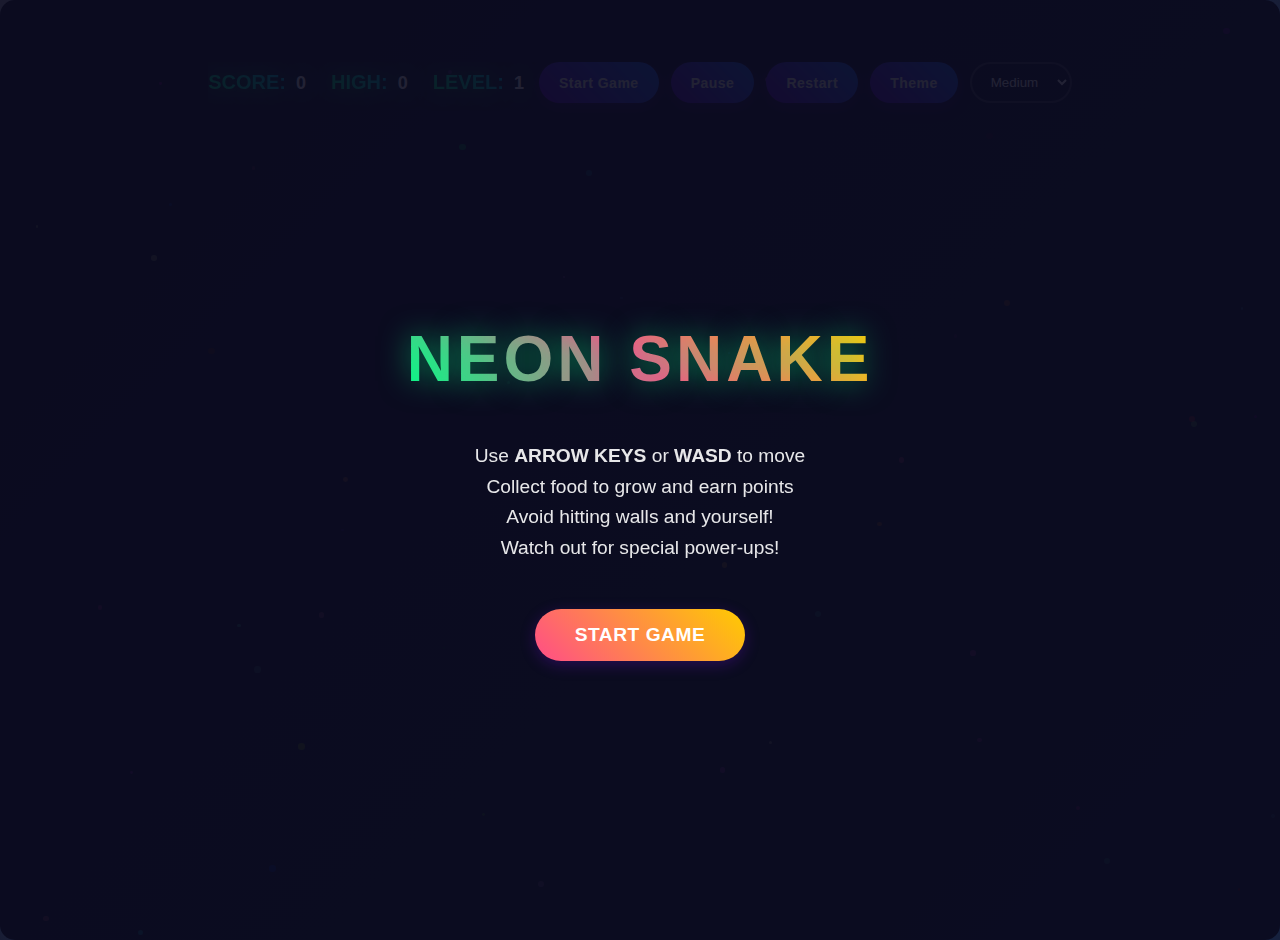
<file: index.html>
<!DOCTYPE html>
<html lang="en">
<head>
    <meta charset="UTF-8">
    <meta name="viewport" content="width=device-width, initial-scale=1.0, maximum-scale=1.0, user-scalable=no">
    <title>Neon Snake Game</title>
    <style>
        :root {
            --background-color: #0f0f1a;
            --snake-body-color: #00ff88;
            --snake-head-color: #00cc66;
            --food-color: #ff4d88;
            --wall-color: #333344;
            --powerup-color: #ffcc00;
            --neon-glow: 0 0 20px rgba(0, 255, 136, 0.7);
        }
        
        body {
            font-family: 'Segoe UI', Tahoma, Geneva, Verdana, sans-serif;
            display: flex;
            flex-direction: column;
            align-items: center;
            justify-content: center;
            min-height: 100vh;
            margin: 0;
            padding: 20px;
            background: linear-gradient(135deg, #1a1a2e, #16213e);
            color: #ffffff;
            transition: background 0.5s ease;
            overflow: hidden;
            position: relative;
        }
        
        /* Animated background particles */
        .background-particles {
            position: absolute;
            top: 0;
            left: 0;
            width: 100%;
            height: 100%;
            pointer-events: none;
            z-index: -1;
        }
        
        .game-container {
    display: flex;
    flex-direction: column;
    max-height: 100vh;
    overflow: hidden;
}
        
        .game-header {
            width: 100%;
            display: flex;
            justify-content: space-between;
            align-items: center;
            margin-bottom: 25px;
            flex-wrap: wrap;
            gap: 15px;
        }
        
        .score-container {
            display: flex;
            gap: 25px;
            font-weight: 600;
            font-size: 18px;
            text-shadow: var(--neon-glow);
        }
        
        .score-label {
            background: linear-gradient(45deg, #00ff88, #00ccff);
            -webkit-background-clip: text;
            -webkit-text-fill-color: transparent;
            font-weight: 700;
            font-size: 20px;
            margin-right: 5px;
        }
        
        .controls {
            display: flex;
            gap: 12px;
            flex-wrap: wrap;
        }
        
        button {
            padding: 10px 20px;
            border: none;
            border-radius: 50px;
            background: linear-gradient(45deg, #6a11cb, #2575fc);
            color: white;
            cursor: pointer;
            font-weight: 600;
            font-size: 14px;
            letter-spacing: 0.5px;
            transition: all 0.3s ease;
            box-shadow: 0 4px 15px rgba(106, 17, 203, 0.3);
        }
        
        button:hover {
            transform: translateY(-2px);
            box-shadow: 0 6px 20px rgba(106, 17, 203, 0.5);
            background: linear-gradient(45deg, #7a21db, #3585fc);
        }
        
        button:active {
            transform: translateY(1px);
        }
        
        select {
            padding: 10px 15px;
            border-radius: 50px;
            border: 2px solid rgba(255, 255, 255, 0.2);
            background: rgba(30, 30, 60, 0.7);
            color: white;
            font-weight: 500;
            cursor: pointer;
        }
        
#gameCanvas {
    max-height: calc(100vh - 200px); /* Adjust 200px based on your screen */
    object-fit: contain;
}
        
        #gameCanvas:focus {
            outline: none;
            box-shadow: 0 0 40px rgba(0, 255, 136, 0.5);
            transform: scale(1.01);
        }
        
        .game-state {
            margin-top: 20px;
            font-size: 22px;
            font-weight: 700;
            text-align: center;
            min-height: 30px;
            background: linear-gradient(45deg, #ff4d88, #ffcc00);
            -webkit-background-clip: text;
            -webkit-text-fill-color: transparent;
            text-shadow: 0 0 10px rgba(255, 77, 136, 0.3);
            animation: pulse 1.5s infinite alternate;
        }
        
        @keyframes pulse {
            0% { opacity: 0.8; text-shadow: 0 0 10px rgba(255, 77, 136, 0.3); }
            100% { opacity: 1; text-shadow: 0 0 20px rgba(255, 77, 136, 0.6); }
        }
        
        /* Modern Start Screen */
        .start-screen {
            position: absolute;
            top: 0;
            left: 0;
            width: 100%;
            height: 100%;
            display: flex;
            flex-direction: column;
            justify-content: center;
            align-items: center;
            background: rgba(10, 10, 30, 0.9);
            z-index: 10;
            border-radius: 15px;
            animation: fadeIn 0.5s ease;
        }
        
        @keyframes fadeIn {
            from { opacity: 0; }
            to { opacity: 1; }
        }
        
        .game-title {
            font-size: 4rem;
            font-weight: 800;
            margin-bottom: 30px;
            text-transform: uppercase;
            letter-spacing: 4px;
            background: linear-gradient(45deg, #00ff88, #ff4d88, #ffcc00);
            -webkit-background-clip: text;
            -webkit-text-fill-color: transparent;
            text-shadow: 0 0 30px rgba(0, 255, 136, 0.5);
            animation: titleGlow 2s infinite alternate;
        }
        
        @keyframes titleGlow {
            0% { text-shadow: 0 0 20px rgba(0, 255, 136, 0.5); }
            100% { text-shadow: 0 0 40px rgba(0, 255, 136, 0.8), 0 0 60px rgba(255, 77, 136, 0.6); }
        }
        
        .instructions {
            font-size: 1.2rem;
            margin: 15px 0;
            text-align: center;
            max-width: 80%;
            line-height: 1.6;
            opacity: 0.9;
        }
        
        .start-button {
            margin-top: 30px;
            padding: 15px 40px;
            font-size: 1.2rem;
            background: linear-gradient(45deg, #ff4d88, #ffcc00);
            transform: scale(1);
            animation: float 3s ease-in-out infinite;
        }
        
        @keyframes float {
            0% { transform: translateY(0px); }
            50% { transform: translateY(-10px); }
            100% { transform: translateY(0px); }
        }
        
        /* Game Over Screen */
        .game-over-screen {
            position: absolute;
            top: 0;
            left: 0;
            width: 100%;
            height: 100%;
            display: flex;
            flex-direction: column;
            justify-content: center;
            align-items: center;
            background: rgba(10, 10, 30, 0.95);
            z-index: 10;
            border-radius: 15px;
            animation: slideIn 0.5s ease;
        }
        
        @keyframes slideIn {
            from { transform: translateY(50px); opacity: 0; }
            to { transform: translateY(0); opacity: 1; }
        }
        
        .game-over-title {
            font-size: 3.5rem;
            font-weight: 800;
            margin-bottom: 20px;
            color: #ff4d88;
            text-shadow: 0 0 20px rgba(255, 77, 136, 0.7);
            animation: shake 0.5s ease-in-out;
        }
        
        @keyframes shake {
            0%, 100% { transform: translateX(0); }
            20%, 60% { transform: translateX(-5px); }
            40%, 80% { transform: translateX(5px); }
        }
        
        .score-display {
            font-size: 2rem;
            margin: 15px 0;
            background: linear-gradient(45deg, #00ff88, #00ccff);
            -webkit-background-clip: text;
            -webkit-text-fill-color: transparent;
        }
        
        .restart-button {
            margin-top: 30px;
            padding: 15px 40px;
            font-size: 1.2rem;
            background: linear-gradient(45deg, #00ff88, #00ccff);
            animation: gradientShift 3s ease infinite;
        }
        
        @keyframes gradientShift {
            0% { background-position: 0% 50%; }
            50% { background-position: 100% 50%; }
            100% { background-position: 0% 50%; }
        }
        
        /* Mobile responsive design */
        @media (max-width: 768px) {
            .game-header {
                flex-direction: column;
                align-items: stretch;
            }
            
            .game-title {
                font-size: 2.5rem;
            }
            
            .game-over-title {
                font-size: 2.5rem;
            }
            
            .score-display {
                font-size: 1.5rem;
            }
            
            #gameCanvas {
                max-width: 100%;
                height: auto;
            }
        }
        
        /* Screen reader only class */
        .sr-only {
            position: absolute;
            width: 1px;
            height: 1px;
            padding: 0;
            margin: -1px;
            overflow: hidden;
            clip: rect(0, 0, 0, 0);
            white-space: nowrap;
            border: 0;
        }
        
        /* Level up animation */
        .level-up-animation {
            position: absolute;
            top: 50%;
            left: 50%;
            transform: translate(-50%, -50%);
            font-size: 4rem;
            font-weight: 800;
            color: #ffcc00;
            text-shadow: 0 0 30px rgba(255, 204, 0, 0.8);
            z-index: 100;
            animation: levelUp 1s ease-out;
            pointer-events: none;
        }
        
        @keyframes levelUp {
            0% { transform: translate(-50%, -50%) scale(0.5); opacity: 0; }
            50% { transform: translate(-50%, -50%) scale(1.2); opacity: 1; }
            100% { transform: translate(-50%, -50%) scale(1); opacity: 0; }
        }
        
        /* Particle system */
        .particle {
            position: absolute;
            pointer-events: none;
            border-radius: 50%;
            z-index: 5;
            opacity: 0.8;
            /* The 'float' animation defined above will be used here */
        }
    </style>
</head>
<body>
    <div class="background-particles" id="backgroundParticles"></div>
    
    <div class="game-container">
        <div class="game-header">
            <div class="score-container">
                <div><span class="score-label">SCORE:</span> <span id="score">0</span></div>
                <div><span class="score-label">HIGH:</span> <span id="highScore">0</span></div>
                <div><span class="score-label">LEVEL:</span> <span id="level">1</span></div>
            </div>
            <div class="controls">
                <button id="startButton">Start Game</button>
                <button id="pauseButton">Pause</button>
                <button id="restartButton">Restart</button>
                <button id="themeToggle">Theme</button>
                <select id="difficultySelector">
                    <option value="easy">Easy</option>
                    <option value="medium" selected>Medium</option>
                    <option value="hard">Hard</option>
                </select>
            </div>
        </div>
        <canvas id="gameCanvas"></canvas>
        <div id="gameState" class="game-state"></div>
        <div id="game-instructions" class="sr-only">
            Snake game. Use arrow keys to move. Collect food to grow and earn points. 
            Avoid hitting walls and yourself. Press spacebar to pause.
        </div>
    </div>

    <script>
        // Modern Snake Game with Flashy Animations
        class ModernSnakeGame {
            constructor() {
                this.canvas = document.getElementById('gameCanvas');
                this.ctx = this.canvas.getContext('2d');
                this.scoreElement = document.getElementById('score');
                this.highScoreElement = document.getElementById('highScore');
                this.levelElement = document.getElementById('level');
                this.gameStateElement = document.getElementById('gameState');
                this.backgroundParticlesContainer = document.getElementById('backgroundParticles');
                // Game configuration
                this.gridSize = 20;
                this.cellSize = 20;
                this.canvas.width = this.gridSize * this.cellSize;
                this.canvas.height = this.gridSize * this.cellSize;
                // Game state
                this.gameState = 'start'; // start, playing, paused, gameOver
                this.score = 0;
                this.highScore = localStorage.getItem('snakeHighScore') || 0;
                this.level = 1;
                this.speed = 150; // ms between moves
                this.baseSpeed = 150;
                this.speedDecrease = 20; // ms to decrease per level
                this.foodsEatenForLevelUp = 5;
                // Snake properties
                this.snake = [];
                this.direction = { x: 1, y: 0 }; // Start moving right
                this.nextDirection = { x: 1, y: 0 };
                this.snakeLength = 3;
                
                // Food properties
                this.food = { x: 0, y: 0 };
                this.powerUp = null;
                this.powerUpTypes = [
                    { type: 'speedBoost', duration: 5000, color: '#FF57AE', glow: '#FF57AE' },
                    { type: 'shrink', duration: 0, color: '#57D9FF', glow: '#57D9FF' },
                    { type: 'invincibility', duration: 8000, color: '#FFD166', glow: '#FFD166' }
                ];
                
                // Particle system
                this.particles = [];
                this.eatParticles = [];
                this.levelUpParticles = [];
                
                // Game loop
                this.gameLoopId = null;
                this.lastRender = 0;
                this.powerUpActive = false;
                this.powerUpEndTime = 0;
                this.powerUpType = '';
                // Difficulty settings
                this.difficulty = 'medium'; // easy, medium, hard
                this.difficultySettings = {
                    easy: { initialSpeed: 200, gridSize: 20 },
                    medium: { initialSpeed: 150, gridSize: 20 },
                    hard: { initialSpeed: 100, gridSize: 25 }
                };
                // Theme settings
                this.theme = 'modern'; // modern, neon, cyberpunk, retro
                this.themes = {
                    modern: {
                        background: '#0f0f1a',
                        snakeBody: '#00ff88',
                        snakeHead: '#00cc66',
                        food: '#ff4d88',
                        wall: '#333344',
                        powerUp: '#ffcc00',
                        neonGlow: 'rgba(0, 255, 136, 0.7)'
                    },
                    neon: {
                        background: '#000000',
                        snakeBody: '#39ff14',
                        snakeHead: '#00ff00',
                        food: '#ff10f0',
                        wall: '#ffffff',
                        powerUp: '#ffff00',
                        neonGlow: 'rgba(57, 255, 20, 0.8)'
                    },
                    cyberpunk: {
                        background: '#100025',
                        snakeBody: '#ff2a6d',
                        snakeHead: '#ff006e',
                        food: '#05d9e8',
                        wall: '#fbdd7e',
                        powerUp: '#f3f3f3',
                        neonGlow: 'rgba(255, 42, 109, 0.8)'
                    },
                    retro: {
                        background: '#1a1a1a',
                        snakeBody: '#00ff00',
                        snakeHead: '#00aa00',
                        food: '#ff0000',
                        wall: '#ffffff',
                        powerUp: '#ffff00',
                        neonGlow: 'rgba(0, 255, 0, 0.6)'
                    }
                };
                // Audio context
                this.audioContext = null;
                this.initAudio();
                
                // Initialize background animations
                this.initBackgroundAnimations();
                // Initialize the game
                this.init();
            }
            
            init() {
                // Set up event listeners
                this.setupEventListeners();
                // Load high score
                this.highScore = parseInt(localStorage.getItem('snakeHighScore')) || 0;
                this.updateScoreDisplay();
                
                // Show start screen
                this.showStartScreen();
            }
            
            initAudio() {
                try {
                    // Initialize Web Audio API
                    this.audioContext = new (window.AudioContext || window.webkitAudioContext)();
                } catch (e) {
                    console.log('Web Audio API not supported');
                }
            }
            
            initBackgroundAnimations() {
                // Create floating background particles
                for (let i = 0; i < 50; i++) {
                    const particle = document.createElement('div');
                    particle.className = 'particle';
                    particle.style.width = `${Math.random() * 5 + 2}px`;
                    particle.style.height = particle.style.width;
                    particle.style.backgroundColor = `rgba(${Math.random() * 255}, ${Math.random() * 255}, ${Math.random() * 255}, 0.5)`;
                    particle.style.left = `${Math.random() * 100}%`;
                    particle.style.top = `${Math.random() * 100}%`;
                    // Use the 'float' animation defined in the CSS, but with varied duration and delay
                    particle.style.animation = `float ${Math.random() * 20 + 15}s linear infinite`;
                    particle.style.animationDelay = `${Math.random() * 15}s`;
                    
                    this.backgroundParticlesContainer.appendChild(particle);
                }
            }
            
            setupEventListeners() {
                // Keyboard controls
                document.addEventListener('keydown', (e) => {
                    if (this.gameState === 'playing') {
                        switch(e.key) {
                            case 'ArrowUp':
                            case 'w':
                            case 'W':
                                if (this.direction.y === 0) {
                                    this.nextDirection = { x: 0, y: -1 };
                                    this.createDirectionParticles('up');
                                }
                                break;
                            case 'ArrowDown':
                            case 's':
                            case 'S':
                                if (this.direction.y === 0) {
                                    this.nextDirection = { x: 0, y: 1 };
                                    this.createDirectionParticles('down');
                                }
                                break;
                            case 'ArrowLeft':
                            case 'a':
                            case 'A':
                                if (this.direction.x === 0) {
                                    this.nextDirection = { x: -1, y: 0 };
                                    this.createDirectionParticles('left');
                                }
                                break;
                            case 'ArrowRight':
                            case 'd':
                            case 'D':
                                if (this.direction.x === 0) {
                                    this.nextDirection = { x: 1, y: 0 };
                                    this.createDirectionParticles('right');
                                }
                                break;
                            case ' ':
                                this.togglePause();
                                break;
                        }
                    } else if (this.gameState === 'start' && (e.key === 'Enter' || e.key === ' ')) {
                        this.startGame();
                    } else if (this.gameState === 'gameOver' && (e.key === 'Enter' || e.key === ' ')) {
                        this.restartGame();
                    }
                });
                // Touch controls for mobile
                let touchStartX = 0;
                let touchStartY = 0;
                
                this.canvas.addEventListener('touchstart', (e) => {
                    e.preventDefault();
                    touchStartX = e.touches[0].clientX;
                    touchStartY = e.touches[0].clientY;
                }, { passive: false });
                
                this.canvas.addEventListener('touchend', (e) => {
                    e.preventDefault();
                    if (this.gameState !== 'playing') return;
                    
                    const touchEndX = e.changedTouches[0].clientX;
                    const touchEndY = e.changedTouches[0].clientY;
                    
                    const dx = touchEndX - touchStartX;
                    const dy = touchEndY - touchStartY;
                    
                    // Determine swipe direction based on which axis had the greater movement
                    if (Math.abs(dx) > Math.abs(dy)) {
                        // Horizontal swipe
                        if (dx > 0 && this.direction.x === 0) {
                            this.nextDirection = { x: 1, y: 0 };
                            this.createDirectionParticles('right');
                        } else if (dx < 0 && this.direction.x === 0) {
                            this.nextDirection = { x: -1, y: 0 };
                            this.createDirectionParticles('left');
                        }
                    } else {
                        // Vertical swipe
                        if (dy > 0 && this.direction.y === 0) {
                            this.nextDirection = { x: 0, y: 1 };
                            this.createDirectionParticles('down');
                        } else if (dy < 0 && this.direction.y === 0) {
                            this.nextDirection = { x: 0, y: -1 };
                            this.createDirectionParticles('up');
                        }
                    }
                }, { passive: false });

                // Button controls
                document.getElementById('startButton')?.addEventListener('click', () => {
                    if (this.gameState === 'start' || this.gameState === 'gameOver') this.startGame();
                });
                document.getElementById('restartButton')?.addEventListener('click', () => {
                    this.restartGame();
                });
                document.getElementById('pauseButton')?.addEventListener('click', () => {
                    this.togglePause();
                });
                // Theme toggle
                document.getElementById('themeToggle')?.addEventListener('click', () => {
                    this.toggleTheme();
                });
                // Difficulty selector
                document.getElementById('difficultySelector')?.addEventListener('change', (e) => {
                    this.difficulty = e.target.value;
                });
            }
            
            createDirectionParticles(direction) {
                // Create particles that show direction change
                const head = this.snake[0];
                const centerX = head.x * this.cellSize + this.cellSize / 2;
                const centerY = head.y * this.cellSize + this.cellSize / 2;
                // Create 5-10 particles in the opposite direction of movement
                const particleCount = 5 + Math.floor(Math.random() * 5);
                const color = this.themes[this.theme].snakeBody;
                
                for (let i = 0; i < particleCount; i++) {
                    let vx, vy;
                    switch(direction) {
                        case 'up':
                            vx = (Math.random() - 0.5) * 4;
                            vy = Math.random() * 3 + 2; // Downward
                            break;
                        case 'down':
                            vx = (Math.random() - 0.5) * 4;
                            vy = -(Math.random() * 3 + 2); // Upward
                            break;
                        case 'left':
                            vx = Math.random() * 3 + 2; // Rightward
                            vy = (Math.random() - 0.5) * 4;
                            break;
                        case 'right':
                            vx = -(Math.random() * 3 + 2); // Leftward
                            vy = (Math.random() - 0.5) * 4;
                            break;
                    }
                    
                    this.particles.push({
                        x: centerX,
                        y: centerY,
                        vx: vx,
                        vy: vy,
                        radius: Math.random() * 3 + 2,
                        color: color,
                        alpha: 1,
                        life: 30 + Math.random() * 20
                    });
                }
            }
            
            playSound(frequency, duration = 0.1, type = 'sine') {
                if (!this.audioContext) return;
                const oscillator = this.audioContext.createOscillator();
                const gainNode = this.audioContext.createGain();
                
                oscillator.type = type;
                oscillator.frequency.value = frequency;
                
                gainNode.gain.value = 0.1;
                gainNode.gain.exponentialRampToValueAtTime(0.00001, this.audioContext.currentTime + duration);
                
                oscillator.connect(gainNode);
                gainNode.connect(this.audioContext.destination);
                
                oscillator.start(this.audioContext.currentTime);
                oscillator.stop(this.audioContext.currentTime + duration);
                // Mobile haptics
                if ('vibrate' in navigator) {
                    navigator.vibrate(50);
                }
            }
            
            playEatSound() {
                if (!this.audioContext) return;
                // Create a more complex "eat" sound with multiple oscillators
                const frequencies = [523, 659, 784]; // C5, E5, G5
                
                frequencies.forEach((freq, index) => {
                    const oscillator = this.audioContext.createOscillator();
                    const gainNode = this.audioContext.createGain();
                
                    oscillator.type = 'sine';
                    oscillator.frequency.value = freq;
                    
                    gainNode.gain.value = 0.05;
                    gainNode.gain.exponentialRampToValueAtTime(0.00001, this.audioContext.currentTime + 0.1 + index * 0.05);
                    
                    oscillator.connect(gainNode);
                    gainNode.connect(this.audioContext.destination);
                    
                    oscillator.start(this.audioContext.currentTime + index * 0.02);
                    oscillator.stop(this.audioContext.currentTime + 0.15 + index * 0.05);
                });
                // Mobile haptics
                if ('vibrate' in navigator) {
                    navigator.vibrate([20, 10, 20]);
                }
            }
            
            playLevelUpSound() {
                if (!this.audioContext) return;
                // Create a rising arpeggio for level up
                const frequencies = [261, 329, 392, 523, 659, 784, 1046]; // C4 to C6
                
                frequencies.forEach((freq, index) => {
                    const oscillator = this.audioContext.createOscillator();
                    const gainNode = this.audioContext.createGain();
                
                    oscillator.type = 'sine';
                    oscillator.frequency.value = freq;
                    
                    gainNode.gain.value = 0.08;
                    gainNode.gain.exponentialRampToValueAtTime(0.00001, this.audioContext.currentTime + 0.1 + index * 0.05);
                    
                    oscillator.connect(gainNode);
                    gainNode.connect(this.audioContext.destination);
                    
                    oscillator.start(this.audioContext.currentTime + index * 0.05);
                    oscillator.stop(this.audioContext.currentTime + 0.15 + index * 0.05);
                });
                // Mobile haptics
                if ('vibrate' in navigator) {
                    navigator.vibrate([50, 30, 50, 30, 50]);
                }
            }
            
            playGameOverSound() {
                if (!this.audioContext) return;
                // Create a descending "fail" sound
                const context = this.audioContext;
                const startTime = context.currentTime;
                
                // Low tone that fades out
                const oscillator = context.createOscillator();
                const gainNode = context.createGain();
                
                oscillator.type = 'sawtooth';
                oscillator.frequency.setValueAtTime(220, startTime);
                oscillator.frequency.exponentialRampToValueAtTime(55, startTime + 0.5);
                
                gainNode.gain.setValueAtTime(0.2, startTime);
                gainNode.gain.exponentialRampToValueAtTime(0.0001, startTime + 0.5);
                
                oscillator.connect(gainNode);
                gainNode.connect(context.destination);
                
                oscillator.start(startTime);
                oscillator.stop(startTime + 0.5);
                
                // Mobile haptics
                if ('vibrate' in navigator) {
                    navigator.vibrate([100, 50, 100]);
                }
            }
            
            toggleTheme() {
                const themes = Object.keys(this.themes);
                const currentIndex = themes.indexOf(this.theme);
                this.theme = themes[(currentIndex + 1) % themes.length];
                // Update CSS variables for theme
                document.documentElement.style.setProperty('--background-color', this.themes[this.theme].background);
                document.documentElement.style.setProperty('--snake-body-color', this.themes[this.theme].snakeBody);
                document.documentElement.style.setProperty('--snake-head-color', this.themes[this.theme].snakeHead);
                document.documentElement.style.setProperty('--food-color', this.themes[this.theme].food);
                document.documentElement.style.setProperty('--wall-color', this.themes[this.theme].wall);
                document.documentElement.style.setProperty('--powerup-color', this.themes[this.theme].powerUp);
                document.documentElement.style.setProperty('--neon-glow', `0 0 20px ${this.themes[this.theme].neonGlow}`);
                // Save theme preference
                localStorage.setItem('snakeTheme', this.theme);
            }
            
            showStartScreen() {
                this.gameState = 'start';
                this.gameStateElement.textContent = '';
                
                // Create start screen overlay
                const startScreen = document.createElement('div');
                startScreen.className = 'start-screen';
                startScreen.innerHTML = `
                    <h1 class="game-title">NEON SNAKE</h1>
                    <p class="instructions">
                        Use <strong>ARROW KEYS</strong> or <strong>WASD</strong> to move<br>
                        Collect food to grow and earn points<br>
                        Avoid hitting walls and yourself!<br>
                        Watch out for special power-ups!
                    </p>
                    <button class="start-button" id="mainStartButton">START GAME</button>
                `;
                this.canvas.parentNode.appendChild(startScreen);
                
                // Add event listener to the start button
                document.getElementById('mainStartButton').addEventListener('click', () => {
                    this.startGame();
                });
            }
            
            startGame() {
                // Remove start screen if it exists
                const startScreen = document.querySelector('.start-screen');
                if (startScreen) {
                    startScreen.remove();
                }
                
                // Apply difficulty settings
                const settings = this.difficultySettings[this.difficulty];
                this.speed = settings.initialSpeed;
                this.baseSpeed = settings.initialSpeed;
                
                // Reset game state
                this.score = 0;
                this.level = 1;
                this.gameState = 'playing';
                this.powerUpActive = false;
                this.powerUp = null;
                this.particles = [];
                this.eatParticles = [];
                // Initialize snake in the middle of the board
                const startX = Math.floor(this.gridSize / 2);
                const startY = Math.floor(this.gridSize / 2);
                
                this.snake = [];
                for (let i = 0; i < this.snakeLength; i++) {
                    this.snake.push({ x: startX - i, y: startY });
                }
                
                // Set initial direction (right)
                this.direction = { x: 1, y: 0 };
                this.nextDirection = { x: 1, y: 0 };
                
                // Generate first food
                this.generateFood();
                // Update display
                this.updateScoreDisplay();
                this.gameStateElement.textContent = '';
                
                // Start game loop
                this.lastRender = performance.now();
                this.gameLoop();
                
                // Play start sound
                this.playSound(440, 0.2);
                this.playSound(660, 0.2);
            }
            
            gameLoop(timestamp) {
                if (this.gameState !== 'playing') return;
                const elapsed = timestamp - this.lastRender;
                
                if (elapsed > this.speed) {
                    this.lastRender = timestamp;
                    this.update();
                    this.draw();
                }
                
                this.gameLoopId = requestAnimationFrame((ts) => this.gameLoop(ts));
            }
            
            update() {
                // Update particles
                this.updateParticles();
                // Update direction
                this.direction = { ...this.nextDirection };
                // Calculate new head position
                const head = { ...this.snake[0] };
                head.x += this.direction.x;
                head.y += this.direction.y;
                
                // Check for wall collisions (unless invincibility is active)
                if (!this.powerUpActive || this.powerUpType !== 'invincibility') {
                    if (head.x < 0 || head.x >= this.gridSize || head.y < 0 || head.y >= this.gridSize) {
                        this.gameOver();
                        return;
                    }
                } else {
                    // Wrap around for invincibility mode
                    if (head.x < 0) head.x = this.gridSize - 1;
                    if (head.x >= this.gridSize) head.x = 0;
                    if (head.y < 0) head.y = this.gridSize - 1;
                    if (head.y >= this.gridSize) head.y = 0;
                }
                
                // Check for self collision (unless invincibility is active)
                if (!this.powerUpActive || this.powerUpType !== 'invincibility') {
                    for (let i = 0; i < this.snake.length; i++) {
                        if (head.x === this.snake[i].x && head.y === this.snake[i].y) {
                            this.gameOver();
                            return;
                        }
                    }
                }
                
                // Add new head
                this.snake.unshift(head);
                // Check if snake ate food
                if (head.x === this.food.x && head.y === this.food.y) {
                    // Play eat sound
                    this.playEatSound();
                    // Create explosion particles
                    this.createEatParticles(head.x, head.y);
                    // Increase score
                    this.score += 10;
                    this.updateScoreDisplay();
                    
                    // Check for level up
                    if (this.score > 0 && this.score % (this.foodsEatenForLevelUp * 10) === 0) {
                        this.levelUp();
                    }
                    
                    // Generate new food
                    this.generateFood();
                    // Maybe generate a power-up
                    if (Math.random() < 0.15) { // 15% chance
                        this.generatePowerUp();
                    }
                } else {
                    // Remove tail if no food was eaten
                    this.snake.pop();
                }
                
                // Check if snake ate power-up
                if (this.powerUp && head.x === this.powerUp.x && head.y === this.powerUp.y) {
                    this.activatePowerUp(this.powerUp.type);
                    this.powerUp = null;
                }
                
                // Check if power-up duration has expired
                if (this.powerUpActive && Date.now() > this.powerUpEndTime) {
                    this.deactivatePowerUp();
                }
            }
            
            updateParticles() {
                // Update regular particles
                for (let i = this.particles.length - 1; i >= 0; i--) {
                    const p = this.particles[i];
                    p.x += p.vx;
                    p.y += p.vy;
                    p.alpha -= 0.02;
                    p.life--;
                    if (p.life <= 0 || p.alpha <= 0) {
                        this.particles.splice(i, 1);
                    }
                }
                
                // Update eat particles
                for (let i = this.eatParticles.length - 1; i >= 0; i--) {
                    const p = this.eatParticles[i];
                    p.x += p.vx;
                    p.y += p.vy;
                    p.vx *= 0.98; // friction
                    p.vy *= 0.98;
                    p.vy += 0.1; // gravity
                    p.alpha -= 0.01;
                    p.scale += 0.01;
                    p.life--;
                    
                    if (p.life <= 0 || p.alpha <= 0) {
                        this.eatParticles.splice(i, 1);
                    }
                }
                
                // Update level up particles
                for (let i = this.levelUpParticles.length - 1; i >= 0; i--) {
                    const p = this.levelUpParticles[i];
                    p.x += p.vx;
                    p.y += p.vy;
                    p.vx *= 0.99; // slight friction
                    p.vy *= 0.99;
                    p.alpha -= 0.005;
                    p.size += 0.05;
                    p.life--;
                    
                    if (p.life <= 0 || p.alpha <= 0) {
                        this.levelUpParticles.splice(i, 1);
                    }
                }
            }
            
            createEatParticles(x, y) {
                // Create explosion effect at food position
                const centerX = x * this.cellSize + this.cellSize / 2;
                const centerY = y * this.cellSize + this.cellSize / 2;
                const color = this.themes[this.theme].food;
                for (let i = 0; i < 20; i++) {
                    const angle = Math.random() * Math.PI * 2;
                    const speed = Math.random() * 5 + 2;
                    
                    this.eatParticles.push({
                        x: centerX,
                        y: centerY,
                        vx: Math.cos(angle) * speed,
                        vy: Math.sin(angle) * speed,
                        color: color,
                        alpha: 1,
                        scale: 1,
                        life: 50 + Math.random() * 30
                    });
                }
            }
            
            createLevelUpParticles() {
                // Create particles that emanate from the entire snake
                const color = this.themes[this.theme].powerUp;
                this.snake.forEach(segment => {
                    const centerX = segment.x * this.cellSize + this.cellSize / 2;
                    const centerY = segment.y * this.cellSize + this.cellSize / 2;
                    
                    for (let i = 0; i < 3; i++) {
                        const angle = Math.random() * Math.PI * 2;
                        const speed = Math.random() * 3 + 1;
                        
                        this.levelUpParticles.push({
                            x: centerX,
                            y: centerY,
                            vx: Math.cos(angle) * speed,
                            vy: Math.sin(angle) * speed,
                            color: color,
                            alpha: 1,
                            size: Math.random() * 3 + 2,
                            life: 100 + Math.random() * 50
                        });
                    }
                });
            }
            
            draw() {
                // Clear canvas with gradient background
                const gradient = this.ctx.createLinearGradient(0, 0, this.canvas.width, this.canvas.height);
                gradient.addColorStop(0, this.adjustColorBrightness(this.themes[this.theme].background, 10));
                gradient.addColorStop(1, this.themes[this.theme].background);
                
                this.ctx.fillStyle = gradient;
                this.ctx.fillRect(0, 0, this.canvas.width, this.canvas.height);
                // Draw grid with subtle lines
                this.ctx.strokeStyle = this.themes[this.theme].wall;
                this.ctx.lineWidth = 0.5;
                this.ctx.globalAlpha = 0.2;
                
                for (let i = 0; i <= this.gridSize; i++) {
                    this.ctx.beginPath();
                    this.ctx.moveTo(i * this.cellSize, 0);
                    this.ctx.lineTo(i * this.cellSize, this.canvas.height);
                    this.ctx.stroke();
                    
                    this.ctx.beginPath();
                    this.ctx.moveTo(0, i * this.cellSize);
                    this.ctx.lineTo(this.canvas.width, i * this.cellSize);
                    this.ctx.stroke();
                }
                
                // Reset alpha
                this.ctx.globalAlpha = 1.0;
                // Draw particles
                this.drawParticles();
                // Draw snake with gradient effect
                this.drawSnake();
                // Draw food with advanced animation
                this.drawFood();
                // Draw power-up if exists
                if (this.powerUp) {
                    this.drawPowerUp();
                }
            }
            
            drawParticles() {
                // Draw regular particles
                this.particles.forEach(p => {
                    this.ctx.globalAlpha = p.alpha;
                    this.ctx.fillStyle = p.color;
                    this.ctx.beginPath();
                    this.ctx.arc(p.x, p.y, p.radius, 0, Math.PI * 2);
                    this.ctx.fill();
                });
                
                // Draw eat particles
                this.eatParticles.forEach(p => {
                    this.ctx.globalAlpha = p.alpha;
                    this.ctx.fillStyle = p.color;
                    
                    // Create glow effect
                    this.ctx.shadowColor = p.color;
                    this.ctx.shadowBlur = 10 * p.scale;
                    
                    this.ctx.beginPath();
                    this.ctx.arc(p.x, p.y, p.scale * 3, 0, Math.PI * 2);
                    this.ctx.fill();
                    
                    // Reset shadow
                    this.ctx.shadowColor = 'transparent';
                    this.ctx.shadowBlur = 0;
                });
                // Draw level up particles
                this.levelUpParticles.forEach(p => {
                    this.ctx.globalAlpha = p.alpha;
                    this.ctx.fillStyle = p.color;
                    
                    // Create glow effect
                    this.ctx.shadowColor = p.color;
                    this.ctx.shadowBlur = 15;
                    
                    this.ctx.beginPath();
                    this.ctx.arc(p.x, p.y, p.size, 0, Math.PI * 2);
                    this.ctx.fill();
                    
                    // Reset shadow
                    this.ctx.shadowColor = 'transparent';
                    this.ctx.shadowBlur = 0;
                });
                // Reset alpha
                this.ctx.globalAlpha = 1.0;
            }
            
            drawSnake() {
                this.snake.forEach((segment, index) => {
                    const segmentSize = this.cellSize - 2;
                    const x = segment.x * this.cellSize + 1;
                    const y = segment.y * this.cellSize + 1;
                    
                    if (index === 0) {
                        // Draw head with gradient
                        const headGradient = this.ctx.createRadialGradient(
                            x + segmentSize/2, y + segmentSize/2, 0,
                            x + segmentSize/2, y + segmentSize/2, segmentSize
                        );
                        headGradient.addColorStop(0, this.adjustColorBrightness(this.themes[this.theme].snakeHead, 20));
                        headGradient.addColorStop(1, this.themes[this.theme].snakeHead);
                        
                        this.ctx.fillStyle = headGradient;
                        
                        // Add glow effect for head
                        if (this.powerUpActive && this.powerUpType === 'invincibility') {
                            this.ctx.shadowColor = this.themes[this.theme].powerUp;
                            this.ctx.shadowBlur = 20;
                        } else {
                            this.ctx.shadowColor = this.themes[this.theme].snakeHead;
                            this.ctx.shadowBlur = 10;
                        }
                        
                        // Draw rounded rectangle for modern look
                        this.drawRoundedRect(x, y, segmentSize, segmentSize, 4);
                        // Reset shadow
                        this.ctx.shadowColor = 'transparent';
                        this.ctx.shadowBlur = 0;
                        
                        // Draw eyes with glow
                        this.drawModernSnakeEyes(segment);
                    } else {
                        // Draw body with gradient
                        const bodyGradient = this.ctx.createRadialGradient(
                            x + segmentSize/2, y + segmentSize/2, 0,
                            x + segmentSize/2, y + segmentSize/2, segmentSize
                        );
                        const brightness = Math.max(0, 100 - (index / this.snake.length) * 50);
                        bodyGradient.addColorStop(0, this.adjustColorBrightness(this.themes[this.theme].snakeBody, brightness));
                        bodyGradient.addColorStop(1, this.themes[this.theme].snakeBody);
                        
                        this.ctx.fillStyle = bodyGradient;
                        // Add subtle glow
                        this.ctx.shadowColor = this.themes[this.theme].snakeBody;
                        this.ctx.shadowBlur = 5 * (1 - index / this.snake.length);
                        
                        // Draw rounded rectangle
                        this.drawRoundedRect(x, y, segmentSize, segmentSize, 3);
                        // Reset shadow
                        this.ctx.shadowColor = 'transparent';
                        this.ctx.shadowBlur = 0;
                    }
                });
            }
            
            drawRoundedRect(x, y, width, height, radius) {
                this.ctx.beginPath();
                this.ctx.moveTo(x + radius, y);
                this.ctx.lineTo(x + width - radius, y);
                this.ctx.quadraticCurveTo(x + width, y, x + width, y + radius);
                this.ctx.lineTo(x + width, y + height - radius);
                this.ctx.quadraticCurveTo(x + width, y + height, x + width - radius, y + height);
                this.ctx.lineTo(x + radius, y + height);
                this.ctx.quadraticCurveTo(x, y + height, x, y + height - radius);
                this.ctx.lineTo(x, y + radius);
                this.ctx.quadraticCurveTo(x, y, x + radius, y);
                this.ctx.closePath();
                this.ctx.fill();
            }
            
            drawModernSnakeEyes(head) {
                const eyeSize = this.cellSize / 5;
                const eyeOffset = this.cellSize / 3.5;
                const pupilSize = eyeSize / 2;
                // Eye color based on theme
                const eyeColor = this.adjustColorBrightness(this.themes[this.theme].background, -20);
                const pupilColor = '#FFFFFF';
                
                // Position eyes based on direction with animation
                const blinkFactor = 0.8 + 0.2 * Math.sin(Date.now() / 500);
                if (this.direction.x === 1) { // Right
                    // Left eye
                    this.drawEye(head.x * this.cellSize + this.cellSize - eyeOffset - eyeSize, head.y * this.cellSize + eyeOffset, eyeSize * blinkFactor, eyeColor, pupilColor, 0.3);
                    // Right eye
                    this.drawEye(head.x * this.cellSize + this.cellSize - eyeOffset - eyeSize, head.y * this.cellSize + this.cellSize - eyeOffset - eyeSize, eyeSize * blinkFactor, eyeColor, pupilColor, 0.7);
                } else if (this.direction.x === -1) { // Left
                    // Left eye
                    this.drawEye(head.x * this.cellSize + eyeOffset, head.y * this.cellSize + eyeOffset, eyeSize * blinkFactor, eyeColor, pupilColor, 0.3);
                    // Right eye
                    this.drawEye(head.x * this.cellSize + eyeOffset, head.y * this.cellSize + this.cellSize - eyeOffset - eyeSize, eyeSize * blinkFactor, eyeColor, pupilColor, 0.7);
                } else if (this.direction.y === -1) { // Up
                    // Left eye
                    this.drawEye(head.x * this.cellSize + eyeOffset, head.y * this.cellSize + eyeOffset, eyeSize * blinkFactor, eyeColor, pupilColor, 0.3);
                    // Right eye
                    this.drawEye(head.x * this.cellSize + this.cellSize - eyeOffset - eyeSize, head.y * this.cellSize + eyeOffset, eyeSize * blinkFactor, eyeColor, pupilColor, 0.7);
                } else if (this.direction.y === 1) { // Down
                    // Left eye
                    this.drawEye(head.x * this.cellSize + eyeOffset, head.y * this.cellSize + this.cellSize - eyeOffset - eyeSize, eyeSize * blinkFactor, eyeColor, pupilColor, 0.3);
                    // Right eye
                    this.drawEye(head.x * this.cellSize + this.cellSize - eyeOffset - eyeSize, head.y * this.cellSize + this.cellSize - eyeOffset - eyeSize, eyeSize * blinkFactor, eyeColor, pupilColor, 0.7);
                }
            }
            
            drawEye(x, y, size, color, pupilColor, pupilOffset) {
                // Draw eye
                this.ctx.fillStyle = color;
                this.ctx.beginPath();
                this.ctx.arc(x + size/2, y + size/2, size/2, 0, Math.PI * 2);
                this.ctx.fill();
                // Draw pupil with offset based on position (for cuteness)
                this.ctx.fillStyle = pupilColor;
                this.ctx.beginPath();
                this.ctx.arc(
                    x + size/2 + (pupilOffset - 0.5) * size/3, 
                    y + size/2, 
                    size/4, 0, Math.PI * 2
                );
                this.ctx.fill();
                
                // Add reflection
                this.ctx.fillStyle = 'rgba(255, 255, 255, 0.7)';
                this.ctx.beginPath();
                this.ctx.arc(
                    x + size/2 + (pupilOffset - 0.5) * size/3 - size/8, 
                    y + size/2 - size/8, 
                    size/10, 0, Math.PI * 2
                );
                this.ctx.fill();
            }
            
            drawFood() {
                // Pulsing and rotating animation
                const pulseFactor = 0.8 + 0.2 * Math.sin(Date.now() / 200);
                const rotateAngle = (Date.now() / 1000) % (Math.PI * 2);
                
                this.ctx.save();
                const foodX = this.food.x * this.cellSize + this.cellSize / 2;
                const foodY = this.food.y * this.cellSize + this.cellSize / 2;
                this.ctx.translate(foodX, foodY);
                this.ctx.rotate(rotateAngle);
                
                // Create gradient for food
                const gradient = this.ctx.createRadialGradient(0, 0, 0, 0, 0, (this.cellSize - 4) / 2 * pulseFactor);
                gradient.addColorStop(0, this.adjustColorBrightness(this.themes[this.theme].food, 30));
                gradient.addColorStop(0.7, this.themes[this.theme].food);
                gradient.addColorStop(1, this.adjustColorBrightness(this.themes[this.theme].food, -20));
                
                this.ctx.fillStyle = gradient;
                // Add intense glow effect
                this.ctx.shadowColor = this.themes[this.theme].food;
                this.ctx.shadowBlur = 20 * pulseFactor;
                
                // Draw star shape
                this.ctx.beginPath();
                const outerRadius = (this.cellSize - 4) / 2 * pulseFactor;
                const innerRadius = outerRadius / 2;
                for (let i = 0; i < 10; i++) {
                    const radius = i % 2 === 0 ? outerRadius : innerRadius;
                    const angle = (Math.PI * i) / 5;
                    const x = radius * Math.cos(angle);
                    const y = radius * Math.sin(angle);
                    
                    if (i === 0) {
                        this.ctx.moveTo(x, y);
                    } else {
                        this.ctx.lineTo(x, y);
                    }
                }
                this.ctx.closePath();
                this.ctx.fill();
                
                // Reset shadow and transform
                this.ctx.shadowColor = 'transparent';
                this.ctx.shadowBlur = 0;
                this.ctx.restore();
                
                // Add floating effect
                this.ctx.save();
                this.ctx.translate(foodX, foodY + 5 * Math.sin(Date.now() / 300));
                this.ctx.globalAlpha = 0.3;
                // Draw floating rings
                for (let i = 1; i <= 2; i++) {
                    this.ctx.beginPath();
                    this.ctx.arc(0, 0, outerRadius + i * 5, 0, Math.PI * 2);
                    this.ctx.strokeStyle = this.themes[this.theme].food;
                    this.ctx.lineWidth = 2;
                    this.ctx.stroke();
                }
                
                this.ctx.restore();
                this.ctx.globalAlpha = 1.0;
            }
            
            drawPowerUp() {
                const powerUpData = this.powerUpTypes.find(p => p.type === this.powerUp.type);
                if (!powerUpData) return;

                const pulseFactor = 0.9 + 0.1 * Math.sin(Date.now() / 150);
                const floatFactor = 3 * Math.sin(Date.now() / 250);
                
                this.ctx.save();
                const centerX = this.powerUp.x * this.cellSize + this.cellSize / 2;
                const centerY = this.powerUp.y * this.cellSize + this.cellSize / 2 + floatFactor;
                
                this.ctx.translate(centerX, centerY);
                // Create gradient for power-up
                const gradient = this.ctx.createRadialGradient(0, 0, 0, 0, 0, (this.cellSize - 4) / 2 * pulseFactor);
                gradient.addColorStop(0, this.adjustColorBrightness(powerUpData.color, 30));
                gradient.addColorStop(0.7, powerUpData.color);
                gradient.addColorStop(1, this.adjustColorBrightness(powerUpData.color, -20));
                
                this.ctx.fillStyle = gradient;
                // Add glow effect
                this.ctx.shadowColor = powerUpData.glow;
                this.ctx.shadowBlur = 15 * pulseFactor;
                
                // Draw shape based on power-up type
                this.ctx.beginPath();
                switch(this.powerUp.type) {
                    case 'speedBoost':
                        // Lightning bolt
                        this.drawLightningBolt(0, 0, (this.cellSize - 4) / 2 * pulseFactor);
                        break;
                    case 'shrink':
                        // A different shape, like a simple circle
                        this.ctx.arc(0, 0, (this.cellSize - 6) / 2 * pulseFactor, 0, Math.PI * 2);
                        break;
                    case 'invincibility':
                        // Star
                        this.drawStar(0, 0, (this.cellSize - 4) / 2 * pulseFactor, 5, 2);
                        break;
                }
                
                this.ctx.fill();
                // Reset shadow and transform
                this.ctx.shadowColor = 'transparent';
                this.ctx.shadowBlur = 0;
                this.ctx.restore();
            }
            
            drawLightningBolt(x, y, size) {
                this.ctx.moveTo(x + size * -0.2, y - size);
                this.ctx.lineTo(x + size * 0.4, y);
                this.ctx.lineTo(x + size * 0.1, y);
                this.ctx.lineTo(x + size * 0.6, y + size);
                this.ctx.lineTo(x - size * 0.4, y - size * -0.1);
                this.ctx.lineTo(x - size * 0.1, y - size * -0.1);
                this.ctx.closePath();
            }

            drawStar(x, y, size, points = 5, innerRatio = 0.5) {
                const outerRadius = size;
                const innerRadius = size * innerRatio;
                let angle = Math.PI / points;

                this.ctx.moveTo(x, y - outerRadius);
                for (let i = 0; i < 2 * points; i++) {
                    const radius = (i & 1) === 0 ? outerRadius : innerRadius;
                    const pointX = x + radius * Math.sin(angle);
                    const pointY = y - radius * Math.cos(angle);
                    this.ctx.lineTo(pointX, pointY);
                    angle += Math.PI / points;
                }
                this.ctx.closePath();
            }
            
            generateFood() {
                let newFood;
                let overlap;
                
                do {
                    overlap = false;
                    newFood = {
                        x: Math.floor(Math.random() * this.gridSize),
                        y: Math.floor(Math.random() * this.gridSize)
                    };
                    // Check if food overlaps with snake
                    for (let segment of this.snake) {
                        if (segment.x === newFood.x && segment.y === newFood.y) {
                            overlap = true;
                            break;
                        }
                    }
                    
                    // Check if food overlaps with power-up
                    if (this.powerUp && this.powerUp.x === newFood.x && this.powerUp.y === newFood.y) {
                        overlap = true;
                    }
                } while (overlap);
                
                this.food = newFood;
            }
            
            generatePowerUp() {
                let newPowerUp;
                let overlap;
                
                do {
                    overlap = false;
                    newPowerUp = {
                        x: Math.floor(Math.random() * this.gridSize),
                        y: Math.floor(Math.random() * this.gridSize),
                        type: this.powerUpTypes[Math.floor(Math.random() * this.powerUpTypes.length)].type
                    };
                    
                    // Check if power-up overlaps with snake
                    for (let segment of this.snake) {
                        if (segment.x === newPowerUp.x && segment.y === newPowerUp.y) {
                            overlap = true;
                            break;
                        }
                    }
                    
                    // Check if power-up overlaps with food
                    if (this.food.x === newPowerUp.x && this.food.y === newPowerUp.y) {
                        overlap = true;
                    }
                } while (overlap);
                
                this.powerUp = newPowerUp;
            }
            
            activatePowerUp(type) {
                const powerUpData = this.powerUpTypes.find(p => p.type === type);
                if (!powerUpData) return;

                this.powerUpType = type;
                this.powerUpActive = true;
                this.powerUpEndTime = Date.now() + powerUpData.duration;
                // Create activation particles
                const head = this.snake[0];
                const centerX = head.x * this.cellSize + this.cellSize / 2;
                const centerY = head.y * this.cellSize + this.cellSize / 2;
                
                for (let i = 0; i < 30; i++) {
                    const angle = Math.random() * Math.PI * 2;
                    const speed = Math.random() * 5 + 3;
                    
                    this.particles.push({
                        x: centerX,
                        y: centerY,
                        vx: Math.cos(angle) * speed,
                        vy: Math.sin(angle) * speed,
                        radius: Math.random() * 4 + 2,
                        color: powerUpData.color,
                        alpha: 1,
                        life: 40 + Math.random() * 30
                    });
                }
                
                // Apply power-up effects
                switch(type) {
                    case 'speedBoost':
                        this.speed = Math.max(50, this.speed - 50);
                        this.playSound(880, 0.2); // A5 note
                        break;
                    case 'shrink':
                        // Remove half the snake's length (but keep at least 3 segments)
                        const removeCount = Math.floor(this.snake.length / 2);
                        if (this.snake.length - removeCount >= 3) {
                           for (let i = 0; i < removeCount; i++) {
                                this.snake.pop();
                            }
                        }
                        this.playSound(659, 0.2); // E5 note
                        // Since this is instant, deactivate immediately
                        this.powerUpActive = false;
                        break;
                    case 'invincibility':
                        this.playSound(784, 0.2); // G5 note
                        break;
                }
            }
            
            deactivatePowerUp() {
                const oldPowerUpType = this.powerUpType;
                this.powerUpActive = false;
                this.powerUpType = '';
                
                // Create deactivation particles
                const head = this.snake[0];
                const centerX = head.x * this.cellSize + this.cellSize / 2;
                const centerY = head.y * this.cellSize + this.cellSize / 2;
                for (let i = 0; i < 20; i++) {
                    const angle = Math.random() * Math.PI * 2;
                    const speed = Math.random() * 4 + 2;
                    
                    this.particles.push({
                        x: centerX,
                        y: centerY,
                        vx: Math.cos(angle) * speed,
                        vy: Math.sin(angle) * speed,
                        radius: Math.random() * 3 + 1,
                        color: this.themes[this.theme].snakeHead,
                        alpha: 1,
                        life: 30 + Math.random() * 20
                    });
                }
                
                // Reset any temporary effects
                if (oldPowerUpType === 'speedBoost') {
                    this.speed = this.baseSpeed - (this.level - 1) * this.speedDecrease;
                }
            }
            
            levelUp() {
                this.level++;
                this.speed = Math.max(50, this.baseSpeed - (this.level - 1) * this.speedDecrease);
                // Create level up animation on screen
                this.createLevelUpAnimation();
                this.createLevelUpParticles();
                
                // Play level up sound
                this.playLevelUpSound();
                // Update display
                this.updateScoreDisplay();
            }
            
            createLevelUpAnimation() {
                // Create level up text overlay
                const levelUpElement = document.createElement('div');
                levelUpElement.className = 'level-up-animation';
                levelUpElement.textContent = `LEVEL ${this.level}`;
                document.querySelector('.game-container').appendChild(levelUpElement);
                
                // Remove after animation completes
                setTimeout(() => {
                    if (levelUpElement.parentNode) {
                        levelUpElement.parentNode.removeChild(levelUpElement);
                    }
                }, 1000);
            }
            
            updateScoreDisplay() {
                this.scoreElement.textContent = this.score;
                this.highScoreElement.textContent = this.highScore;
                this.levelElement.textContent = this.level;
            }
            
            togglePause() {
                if (this.gameState === 'playing') {
                    this.gameState = 'paused';
                    this.gameStateElement.textContent = 'PAUSED';
                    cancelAnimationFrame(this.gameLoopId);
                    this.playSound(330, 0.1); // E4 note
                } else if (this.gameState === 'paused') {
                    this.gameState = 'playing';
                    this.gameStateElement.textContent = '';
                    this.lastRender = performance.now();
                    this.gameLoop();
                    this.playSound(440, 0.1); // A4 note
                }
            }
            
            gameOver() {
                this.gameState = 'gameOver';
                cancelAnimationFrame(this.gameLoopId);
                
                // Update high score
                if (this.score > this.highScore) {
                    this.highScore = this.score;
                    localStorage.setItem('snakeHighScore', this.highScore);
                }
                
                // Play game over sound
                this.playGameOverSound();
                // Show game over screen
                this.showGameOverScreen();
            }
            
            showGameOverScreen() {
                // Create game over screen overlay
                const gameOverScreen = document.createElement('div');
                gameOverScreen.className = 'game-over-screen';
                gameOverScreen.innerHTML = `
                    <h1 class="game-over-title">GAME OVER</h1>
                    <div class="score-display">Final Score: ${this.score}</div>
                    <div class="score-display">High Score: ${this.highScore}</div>
                    <div class="score-display">Level Reached: ${this.level}</div>
                    <button class="restart-button" id="mainRestartButton">PLAY AGAIN</button>
                `;
                this.canvas.parentNode.appendChild(gameOverScreen);
                
                // Add event listener to the restart button
                document.getElementById('mainRestartButton').addEventListener('click', () => {
                    this.restartGame();
                });
            }
            
            restartGame() {
                // Remove game over screen if it exists
                const gameOverScreen = document.querySelector('.game-over-screen');
                if (gameOverScreen) {
                    gameOverScreen.remove();
                }
                
                // Cancel any existing animation frame
                if (this.gameLoopId) {
                    cancelAnimationFrame(this.gameLoopId);
                }
                
                // Reset power-up if active
                if (this.powerUpActive) {
                    this.deactivatePowerUp();
                }
                
                // Clear all particles
                this.particles = [];
                this.eatParticles = [];
                this.levelUpParticles = [];
                
                // Start a new game
                this.startGame();
            }
            
            // Helper function to adjust color brightness
            adjustColorBrightness(color, percent) {
                // If color is in hex format
                if (color.startsWith('#')) {
                    let R = parseInt(color.substring(1, 3), 16);
                    let G = parseInt(color.substring(3, 5), 16);
                    let B = parseInt(color.substring(5, 7), 16);
                    
                    R = Math.round(Math.max(0, Math.min(255, R + (percent / 100) * 255)));
                    G = Math.round(Math.max(0, Math.min(255, G + (percent / 100) * 255)));
                    B = Math.round(Math.max(0, Math.min(255, B + (percent / 100) * 255)));
                    
                    const RR = R.toString(16).padStart(2, '0');
                    const GG = G.toString(16).padStart(2, '0');
                    const BB = B.toString(16).padStart(2, '0');

                    return `#${RR}${GG}${BB}`;
                }
                // Return the color unchanged if not in hex format
                return color;
            }
        }

        // Initialize the game when the page loads
        document.addEventListener('DOMContentLoaded', () => {
            // Initialize the game
            const game = new ModernSnakeGame();
            
            // Make game accessible globally for debugging
            window.snakeGame = game;
        });
    </script>
</body>
</html>
</file>
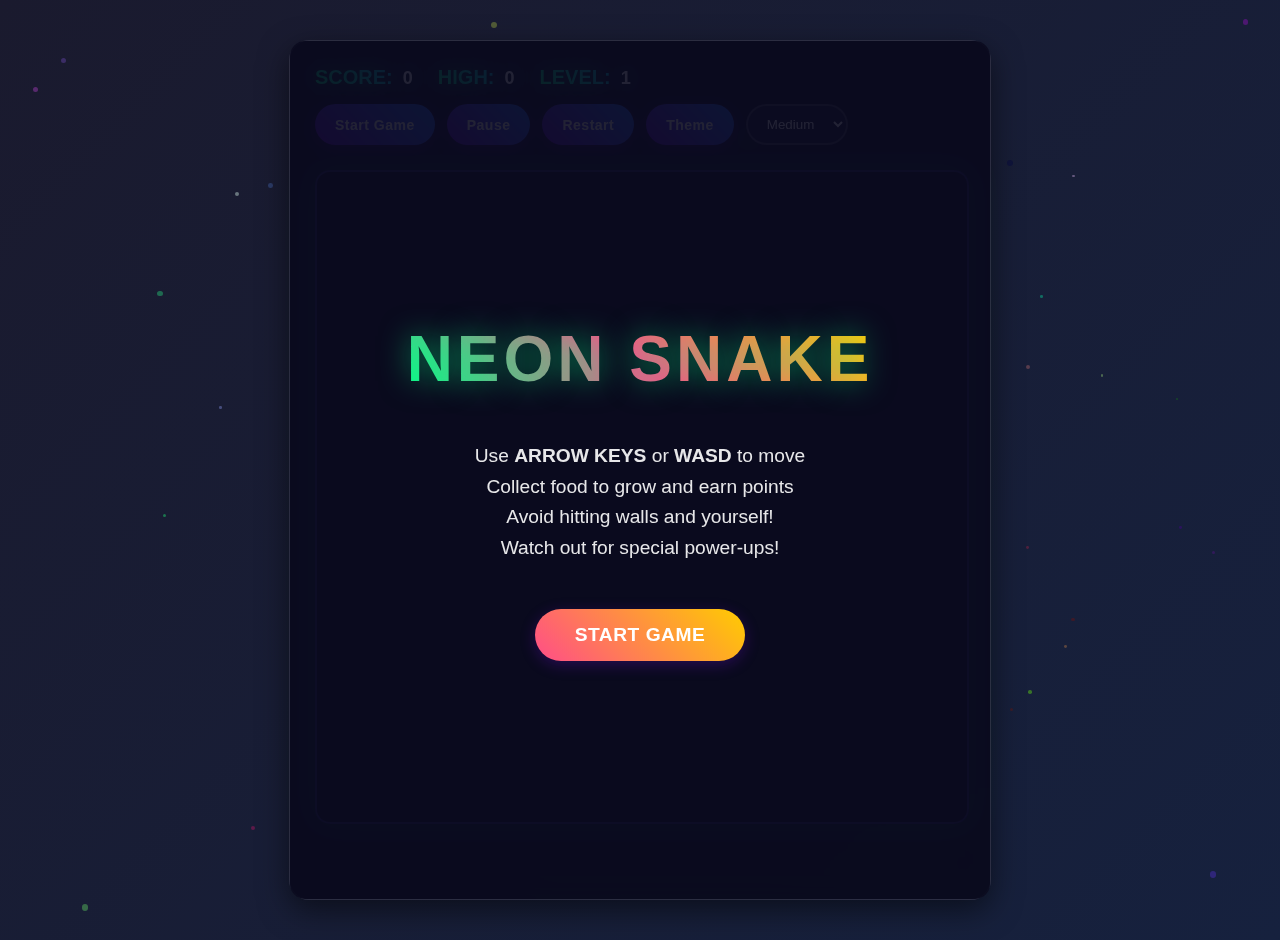
<file: Neon Snake Game.html>
<!DOCTYPE html>
<html lang="en">
<head>
    <meta charset="UTF-8">
    <meta name="viewport" content="width=device-width, initial-scale=1.0, maximum-scale=1.0, user-scalable=no">
    <title>Modern Snake Game</title>
    <style>
        :root {
            --background-color: #0f0f1a;
            --snake-body-color: #00ff88;
            --snake-head-color: #00cc66;
            --food-color: #ff4d88;
            --wall-color: #333344;
            --powerup-color: #ffcc00;
            --neon-glow: 0 0 20px rgba(0, 255, 136, 0.7);
        }
        
        body {
            font-family: 'Segoe UI', Tahoma, Geneva, Verdana, sans-serif;
            display: flex;
            flex-direction: column;
            align-items: center;
            justify-content: center;
            min-height: 100vh;
            margin: 0;
            padding: 20px;
            background: linear-gradient(135deg, #1a1a2e, #16213e);
            color: #ffffff;
            transition: background 0.5s ease;
            overflow: hidden;
            position: relative;
        }
        
        /* Animated background particles */
        .background-particles {
            position: absolute;
            top: 0;
            left: 0;
            width: 100%;
            height: 100%;
            pointer-events: none;
            z-index: -1;
        }
        
        .game-container {
            position: relative;
            z-index: 1;
            width: 100%;
            max-width: 650px;
            background: rgba(20, 20, 40, 0.7);
            backdrop-filter: blur(10px);
            border-radius: 20px;
            padding: 25px;
            box-shadow: 0 10px 30px rgba(0, 0, 0, 0.5);
            border: 1px solid rgba(255, 255, 255, 0.1);
        }
        
        .game-header {
            width: 100%;
            display: flex;
            justify-content: space-between;
            align-items: center;
            margin-bottom: 25px;
            flex-wrap: wrap;
            gap: 15px;
        }
        
        .score-container {
            display: flex;
            gap: 25px;
            font-weight: 600;
            font-size: 18px;
            text-shadow: var(--neon-glow);
        }
        
        .score-label {
            background: linear-gradient(45deg, #00ff88, #00ccff);
            -webkit-background-clip: text;
            -webkit-text-fill-color: transparent;
            font-weight: 700;
            font-size: 20px;
            margin-right: 5px;
        }
        
        .controls {
            display: flex;
            gap: 12px;
            flex-wrap: wrap;
        }
        
        button {
            padding: 10px 20px;
            border: none;
            border-radius: 50px;
            background: linear-gradient(45deg, #6a11cb, #2575fc);
            color: white;
            cursor: pointer;
            font-weight: 600;
            font-size: 14px;
            letter-spacing: 0.5px;
            transition: all 0.3s ease;
            box-shadow: 0 4px 15px rgba(106, 17, 203, 0.3);
        }
        
        button:hover {
            transform: translateY(-2px);
            box-shadow: 0 6px 20px rgba(106, 17, 203, 0.5);
            background: linear-gradient(45deg, #7a21db, #3585fc);
        }
        
        button:active {
            transform: translateY(1px);
        }
        
        select {
            padding: 10px 15px;
            border-radius: 50px;
            border: 2px solid rgba(255, 255, 255, 0.2);
            background: rgba(30, 30, 60, 0.7);
            color: white;
            font-weight: 500;
            cursor: pointer;
        }
        
        #gameCanvas {
            border: 2px solid rgba(100, 100, 255, 0.3);
            border-radius: 15px;
            background: rgba(15, 15, 35, 0.8);
            display: block;
            box-shadow: 0 0 30px rgba(0, 255, 136, 0.2);
            transition: all 0.3s ease;
            /* Make the canvas fill the container on all screens */
            width: 100%;
            height: auto;
        }
        
        #gameCanvas:focus {
            outline: none;
            box-shadow: 0 0 40px rgba(0, 255, 136, 0.5);
            transform: scale(1.01);
        }
        
        .game-state {
            margin-top: 20px;
            font-size: 22px;
            font-weight: 700;
            text-align: center;
            min-height: 30px;
            background: linear-gradient(45deg, #ff4d88, #ffcc00);
            -webkit-background-clip: text;
            -webkit-text-fill-color: transparent;
            text-shadow: 0 0 10px rgba(255, 77, 136, 0.3);
            animation: pulse 1.5s infinite alternate;
        }
        
        @keyframes pulse {
            0% { opacity: 0.8; text-shadow: 0 0 10px rgba(255, 77, 136, 0.3); }
            100% { opacity: 1; text-shadow: 0 0 20px rgba(255, 77, 136, 0.6); }
        }
        
        /* Modern Start Screen */
        .start-screen {
            position: absolute;
            top: 0;
            left: 0;
            width: 100%;
            height: 100%;
            display: flex;
            flex-direction: column;
            justify-content: center;
            align-items: center;
            background: rgba(10, 10, 30, 0.9);
            z-index: 10;
            border-radius: 15px;
            animation: fadeIn 0.5s ease;
        }
        
        @keyframes fadeIn {
            from { opacity: 0; }
            to { opacity: 1; }
        }
        
        .game-title {
            font-size: 4rem;
            font-weight: 800;
            margin-bottom: 30px;
            text-transform: uppercase;
            letter-spacing: 4px;
            background: linear-gradient(45deg, #00ff88, #ff4d88, #ffcc00);
            -webkit-background-clip: text;
            -webkit-text-fill-color: transparent;
            text-shadow: 0 0 30px rgba(0, 255, 136, 0.5);
            animation: titleGlow 2s infinite alternate;
        }
        
        @keyframes titleGlow {
            0% { text-shadow: 0 0 20px rgba(0, 255, 136, 0.5); }
            100% { text-shadow: 0 0 40px rgba(0, 255, 136, 0.8), 0 0 60px rgba(255, 77, 136, 0.6); }
        }
        
        .instructions {
            font-size: 1.2rem;
            margin: 15px 0;
            text-align: center;
            max-width: 80%;
            line-height: 1.6;
            opacity: 0.9;
        }
        
        .start-button {
            margin-top: 30px;
            padding: 15px 40px;
            font-size: 1.2rem;
            background: linear-gradient(45deg, #ff4d88, #ffcc00);
            transform: scale(1);
            animation: float 3s ease-in-out infinite;
        }
        
        @keyframes float {
            0% { transform: translateY(0px); }
            50% { transform: translateY(-10px); }
            100% { transform: translateY(0px); }
        }
        
        /* Game Over Screen */
        .game-over-screen {
            position: absolute;
            top: 0;
            left: 0;
            width: 100%;
            height: 100%;
            display: flex;
            flex-direction: column;
            justify-content: center;
            align-items: center;
            background: rgba(10, 10, 30, 0.95);
            z-index: 10;
            border-radius: 15px;
            animation: slideIn 0.5s ease;
        }
        
        @keyframes slideIn {
            from { transform: translateY(50px); opacity: 0; }
            to { transform: translateY(0); opacity: 1; }
        }
        
        .game-over-title {
            font-size: 3.5rem;
            font-weight: 800;
            margin-bottom: 20px;
            color: #ff4d88;
            text-shadow: 0 0 20px rgba(255, 77, 136, 0.7);
            animation: shake 0.5s ease-in-out;
        }
        
        @keyframes shake {
            0%, 100% { transform: translateX(0); }
            20%, 60% { transform: translateX(-5px); }
            40%, 80% { transform: translateX(5px); }
        }
        
        .score-display {
            font-size: 2rem;
            margin: 15px 0;
            background: linear-gradient(45deg, #00ff88, #00ccff);
            -webkit-background-clip: text;
            -webkit-text-fill-color: transparent;
        }
        
        .restart-button {
            margin-top: 30px;
            padding: 15px 40px;
            font-size: 1.2rem;
            background: linear-gradient(45deg, #00ff88, #00ccff);
            animation: gradientShift 3s ease infinite;
        }
        
        @keyframes gradientShift {
            0% { background-position: 0% 50%; }
            50% { background-position: 100% 50%; }
            100% { background-position: 0% 50%; }
        }
        
        /* Mobile responsive design */
        @media (max-width: 768px) {
            .game-header {
                flex-direction: column;
                align-items: stretch;
            }
            
            .game-title {
                font-size: 2.5rem;
            }
            
            .game-over-title {
                font-size: 2.5rem;
            }
            
            .score-display {
                font-size: 1.5rem;
            }
            
            #gameCanvas {
                max-width: 100%;
                height: auto;
            }
        }
        
        /* Screen reader only class */
        .sr-only {
            position: absolute;
            width: 1px;
            height: 1px;
            padding: 0;
            margin: -1px;
            overflow: hidden;
            clip: rect(0, 0, 0, 0);
            white-space: nowrap;
            border: 0;
        }
        
        /* Level up animation */
        .level-up-animation {
            position: absolute;
            top: 50%;
            left: 50%;
            transform: translate(-50%, -50%);
            font-size: 4rem;
            font-weight: 800;
            color: #ffcc00;
            text-shadow: 0 0 30px rgba(255, 204, 0, 0.8);
            z-index: 100;
            animation: levelUp 1s ease-out;
            pointer-events: none;
        }
        
        @keyframes levelUp {
            0% { transform: translate(-50%, -50%) scale(0.5); opacity: 0; }
            50% { transform: translate(-50%, -50%) scale(1.2); opacity: 1; }
            100% { transform: translate(-50%, -50%) scale(1); opacity: 0; }
        }
        
        /* Particle system */
        .particle {
            position: absolute;
            pointer-events: none;
            border-radius: 50%;
            z-index: 5;
            opacity: 0.8;
            /* The 'float' animation defined above will be used here */
        }
    </style>
</head>
<body>
    <div class="background-particles" id="backgroundParticles"></div>
    
    <div class="game-container">
        <div class="game-header">
            <div class="score-container">
                <div><span class="score-label">SCORE:</span> <span id="score">0</span></div>
                <div><span class="score-label">HIGH:</span> <span id="highScore">0</span></div>
                <div><span class="score-label">LEVEL:</span> <span id="level">1</span></div>
            </div>
            <div class="controls">
                <button id="startButton">Start Game</button>
                <button id="pauseButton">Pause</button>
                <button id="restartButton">Restart</button>
                <button id="themeToggle">Theme</button>
                <select id="difficultySelector">
                    <option value="easy">Easy</option>
                    <option value="medium" selected>Medium</option>
                    <option value="hard">Hard</option>
                </select>
            </div>
        </div>
        <canvas id="gameCanvas"></canvas>
        <div id="gameState" class="game-state"></div>
        <div id="game-instructions" class="sr-only">
            Snake game. Use arrow keys to move. Collect food to grow and earn points. 
            Avoid hitting walls and yourself. Press spacebar to pause.
        </div>
    </div>

    <script>
        // Modern Snake Game with Flashy Animations
        class ModernSnakeGame {
            constructor() {
                this.canvas = document.getElementById('gameCanvas');
                this.ctx = this.canvas.getContext('2d');
                this.scoreElement = document.getElementById('score');
                this.highScoreElement = document.getElementById('highScore');
                this.levelElement = document.getElementById('level');
                this.gameStateElement = document.getElementById('gameState');
                this.backgroundParticlesContainer = document.getElementById('backgroundParticles');
                // Game configuration
                this.gridSize = 20;
                this.cellSize = 20;
                this.canvas.width = this.gridSize * this.cellSize;
                this.canvas.height = this.gridSize * this.cellSize;
                // Game state
                this.gameState = 'start'; // start, playing, paused, gameOver
                this.score = 0;
                this.highScore = localStorage.getItem('snakeHighScore') || 0;
                this.level = 1;
                this.speed = 150; // ms between moves
                this.baseSpeed = 150;
                this.speedDecrease = 20; // ms to decrease per level
                this.foodsEatenForLevelUp = 5;
                // Snake properties
                this.snake = [];
                this.direction = { x: 1, y: 0 }; // Start moving right
                this.nextDirection = { x: 1, y: 0 };
                this.snakeLength = 3;
                
                // Food properties
                this.food = { x: 0, y: 0 };
                this.powerUp = null;
                this.powerUpTypes = [
                    { type: 'speedBoost', duration: 5000, color: '#FF57AE', glow: '#FF57AE' },
                    { type: 'shrink', duration: 0, color: '#57D9FF', glow: '#57D9FF' },
                    { type: 'invincibility', duration: 8000, color: '#FFD166', glow: '#FFD166' }
                ];
                
                // Particle system
                this.particles = [];
                this.eatParticles = [];
                this.levelUpParticles = [];
                
                // Game loop
                this.gameLoopId = null;
                this.lastRender = 0;
                this.powerUpActive = false;
                this.powerUpEndTime = 0;
                this.powerUpType = '';
                // Difficulty settings
                this.difficulty = 'medium'; // easy, medium, hard
                this.difficultySettings = {
                    easy: { initialSpeed: 200, gridSize: 20 },
                    medium: { initialSpeed: 150, gridSize: 20 },
                    hard: { initialSpeed: 100, gridSize: 25 }
                };
                // Theme settings
                this.theme = 'modern'; // modern, neon, cyberpunk, retro
                this.themes = {
                    modern: {
                        background: '#0f0f1a',
                        snakeBody: '#00ff88',
                        snakeHead: '#00cc66',
                        food: '#ff4d88',
                        wall: '#333344',
                        powerUp: '#ffcc00',
                        neonGlow: 'rgba(0, 255, 136, 0.7)'
                    },
                    neon: {
                        background: '#000000',
                        snakeBody: '#39ff14',
                        snakeHead: '#00ff00',
                        food: '#ff10f0',
                        wall: '#ffffff',
                        powerUp: '#ffff00',
                        neonGlow: 'rgba(57, 255, 20, 0.8)'
                    },
                    cyberpunk: {
                        background: '#100025',
                        snakeBody: '#ff2a6d',
                        snakeHead: '#ff006e',
                        food: '#05d9e8',
                        wall: '#fbdd7e',
                        powerUp: '#f3f3f3',
                        neonGlow: 'rgba(255, 42, 109, 0.8)'
                    },
                    retro: {
                        background: '#1a1a1a',
                        snakeBody: '#00ff00',
                        snakeHead: '#00aa00',
                        food: '#ff0000',
                        wall: '#ffffff',
                        powerUp: '#ffff00',
                        neonGlow: 'rgba(0, 255, 0, 0.6)'
                    }
                };
                // Audio context
                this.audioContext = null;
                this.initAudio();
                
                // Initialize background animations
                this.initBackgroundAnimations();
                // Initialize the game
                this.init();
            }
            
            init() {
                // Set up event listeners
                this.setupEventListeners();
                // Load high score
                this.highScore = parseInt(localStorage.getItem('snakeHighScore')) || 0;
                this.updateScoreDisplay();
                
                // Show start screen
                this.showStartScreen();
            }
            
            initAudio() {
                try {
                    // Initialize Web Audio API
                    this.audioContext = new (window.AudioContext || window.webkitAudioContext)();
                } catch (e) {
                    console.log('Web Audio API not supported');
                }
            }
            
            initBackgroundAnimations() {
                // Create floating background particles
                for (let i = 0; i < 50; i++) {
                    const particle = document.createElement('div');
                    particle.className = 'particle';
                    particle.style.width = `${Math.random() * 5 + 2}px`;
                    particle.style.height = particle.style.width;
                    particle.style.backgroundColor = `rgba(${Math.random() * 255}, ${Math.random() * 255}, ${Math.random() * 255}, 0.5)`;
                    particle.style.left = `${Math.random() * 100}%`;
                    particle.style.top = `${Math.random() * 100}%`;
                    // Use the 'float' animation defined in the CSS, but with varied duration and delay
                    particle.style.animation = `float ${Math.random() * 20 + 15}s linear infinite`;
                    particle.style.animationDelay = `${Math.random() * 15}s`;
                    
                    this.backgroundParticlesContainer.appendChild(particle);
                }
            }
            
            setupEventListeners() {
                // Keyboard controls
                document.addEventListener('keydown', (e) => {
                    if (this.gameState === 'playing') {
                        switch(e.key) {
                            case 'ArrowUp':
                            case 'w':
                            case 'W':
                                if (this.direction.y === 0) {
                                    this.nextDirection = { x: 0, y: -1 };
                                    this.createDirectionParticles('up');
                                }
                                break;
                            case 'ArrowDown':
                            case 's':
                            case 'S':
                                if (this.direction.y === 0) {
                                    this.nextDirection = { x: 0, y: 1 };
                                    this.createDirectionParticles('down');
                                }
                                break;
                            case 'ArrowLeft':
                            case 'a':
                            case 'A':
                                if (this.direction.x === 0) {
                                    this.nextDirection = { x: -1, y: 0 };
                                    this.createDirectionParticles('left');
                                }
                                break;
                            case 'ArrowRight':
                            case 'd':
                            case 'D':
                                if (this.direction.x === 0) {
                                    this.nextDirection = { x: 1, y: 0 };
                                    this.createDirectionParticles('right');
                                }
                                break;
                            case ' ':
                                this.togglePause();
                                break;
                        }
                    } else if (this.gameState === 'start' && (e.key === 'Enter' || e.key === ' ')) {
                        this.startGame();
                    } else if (this.gameState === 'gameOver' && (e.key === 'Enter' || e.key === ' ')) {
                        this.restartGame();
                    }
                });
                // Touch controls for mobile
                let touchStartX = 0;
                let touchStartY = 0;
                
                this.canvas.addEventListener('touchstart', (e) => {
                    e.preventDefault();
                    touchStartX = e.touches[0].clientX;
                    touchStartY = e.touches[0].clientY;
                }, { passive: false });
                
                this.canvas.addEventListener('touchend', (e) => {
                    e.preventDefault();
                    if (this.gameState !== 'playing') return;
                    
                    const touchEndX = e.changedTouches[0].clientX;
                    const touchEndY = e.changedTouches[0].clientY;
                    
                    const dx = touchEndX - touchStartX;
                    const dy = touchEndY - touchStartY;
                    
                    // Determine swipe direction based on which axis had the greater movement
                    if (Math.abs(dx) > Math.abs(dy)) {
                        // Horizontal swipe
                        if (dx > 0 && this.direction.x === 0) {
                            this.nextDirection = { x: 1, y: 0 };
                            this.createDirectionParticles('right');
                        } else if (dx < 0 && this.direction.x === 0) {
                            this.nextDirection = { x: -1, y: 0 };
                            this.createDirectionParticles('left');
                        }
                    } else {
                        // Vertical swipe
                        if (dy > 0 && this.direction.y === 0) {
                            this.nextDirection = { x: 0, y: 1 };
                            this.createDirectionParticles('down');
                        } else if (dy < 0 && this.direction.y === 0) {
                            this.nextDirection = { x: 0, y: -1 };
                            this.createDirectionParticles('up');
                        }
                    }
                }, { passive: false });

                // Button controls
                document.getElementById('startButton')?.addEventListener('click', () => {
                    if (this.gameState === 'start' || this.gameState === 'gameOver') this.startGame();
                });
                document.getElementById('restartButton')?.addEventListener('click', () => {
                    this.restartGame();
                });
                document.getElementById('pauseButton')?.addEventListener('click', () => {
                    this.togglePause();
                });
                // Theme toggle
                document.getElementById('themeToggle')?.addEventListener('click', () => {
                    this.toggleTheme();
                });
                // Difficulty selector
                document.getElementById('difficultySelector')?.addEventListener('change', (e) => {
                    this.difficulty = e.target.value;
                });
            }
            
            createDirectionParticles(direction) {
                // Create particles that show direction change
                const head = this.snake[0];
                const centerX = head.x * this.cellSize + this.cellSize / 2;
                const centerY = head.y * this.cellSize + this.cellSize / 2;
                // Create 5-10 particles in the opposite direction of movement
                const particleCount = 5 + Math.floor(Math.random() * 5);
                const color = this.themes[this.theme].snakeBody;
                
                for (let i = 0; i < particleCount; i++) {
                    let vx, vy;
                    switch(direction) {
                        case 'up':
                            vx = (Math.random() - 0.5) * 4;
                            vy = Math.random() * 3 + 2; // Downward
                            break;
                        case 'down':
                            vx = (Math.random() - 0.5) * 4;
                            vy = -(Math.random() * 3 + 2); // Upward
                            break;
                        case 'left':
                            vx = Math.random() * 3 + 2; // Rightward
                            vy = (Math.random() - 0.5) * 4;
                            break;
                        case 'right':
                            vx = -(Math.random() * 3 + 2); // Leftward
                            vy = (Math.random() - 0.5) * 4;
                            break;
                    }
                    
                    this.particles.push({
                        x: centerX,
                        y: centerY,
                        vx: vx,
                        vy: vy,
                        radius: Math.random() * 3 + 2,
                        color: color,
                        alpha: 1,
                        life: 30 + Math.random() * 20
                    });
                }
            }
            
            playSound(frequency, duration = 0.1, type = 'sine') {
                if (!this.audioContext) return;
                const oscillator = this.audioContext.createOscillator();
                const gainNode = this.audioContext.createGain();
                
                oscillator.type = type;
                oscillator.frequency.value = frequency;
                
                gainNode.gain.value = 0.1;
                gainNode.gain.exponentialRampToValueAtTime(0.00001, this.audioContext.currentTime + duration);
                
                oscillator.connect(gainNode);
                gainNode.connect(this.audioContext.destination);
                
                oscillator.start(this.audioContext.currentTime);
                oscillator.stop(this.audioContext.currentTime + duration);
                // Mobile haptics
                if ('vibrate' in navigator) {
                    navigator.vibrate(50);
                }
            }
            
            playEatSound() {
                if (!this.audioContext) return;
                // Create a more complex "eat" sound with multiple oscillators
                const frequencies = [523, 659, 784]; // C5, E5, G5
                
                frequencies.forEach((freq, index) => {
                    const oscillator = this.audioContext.createOscillator();
                    const gainNode = this.audioContext.createGain();
                
                    oscillator.type = 'sine';
                    oscillator.frequency.value = freq;
                    
                    gainNode.gain.value = 0.05;
                    gainNode.gain.exponentialRampToValueAtTime(0.00001, this.audioContext.currentTime + 0.1 + index * 0.05);
                    
                    oscillator.connect(gainNode);
                    gainNode.connect(this.audioContext.destination);
                    
                    oscillator.start(this.audioContext.currentTime + index * 0.02);
                    oscillator.stop(this.audioContext.currentTime + 0.15 + index * 0.05);
                });
                // Mobile haptics
                if ('vibrate' in navigator) {
                    navigator.vibrate([20, 10, 20]);
                }
            }
            
            playLevelUpSound() {
                if (!this.audioContext) return;
                // Create a rising arpeggio for level up
                const frequencies = [261, 329, 392, 523, 659, 784, 1046]; // C4 to C6
                
                frequencies.forEach((freq, index) => {
                    const oscillator = this.audioContext.createOscillator();
                    const gainNode = this.audioContext.createGain();
                
                    oscillator.type = 'sine';
                    oscillator.frequency.value = freq;
                    
                    gainNode.gain.value = 0.08;
                    gainNode.gain.exponentialRampToValueAtTime(0.00001, this.audioContext.currentTime + 0.1 + index * 0.05);
                    
                    oscillator.connect(gainNode);
                    gainNode.connect(this.audioContext.destination);
                    
                    oscillator.start(this.audioContext.currentTime + index * 0.05);
                    oscillator.stop(this.audioContext.currentTime + 0.15 + index * 0.05);
                });
                // Mobile haptics
                if ('vibrate' in navigator) {
                    navigator.vibrate([50, 30, 50, 30, 50]);
                }
            }
            
            playGameOverSound() {
                if (!this.audioContext) return;
                // Create a descending "fail" sound
                const context = this.audioContext;
                const startTime = context.currentTime;
                
                // Low tone that fades out
                const oscillator = context.createOscillator();
                const gainNode = context.createGain();
                
                oscillator.type = 'sawtooth';
                oscillator.frequency.setValueAtTime(220, startTime);
                oscillator.frequency.exponentialRampToValueAtTime(55, startTime + 0.5);
                
                gainNode.gain.setValueAtTime(0.2, startTime);
                gainNode.gain.exponentialRampToValueAtTime(0.0001, startTime + 0.5);
                
                oscillator.connect(gainNode);
                gainNode.connect(context.destination);
                
                oscillator.start(startTime);
                oscillator.stop(startTime + 0.5);
                
                // Mobile haptics
                if ('vibrate' in navigator) {
                    navigator.vibrate([100, 50, 100]);
                }
            }
            
            toggleTheme() {
                const themes = Object.keys(this.themes);
                const currentIndex = themes.indexOf(this.theme);
                this.theme = themes[(currentIndex + 1) % themes.length];
                // Update CSS variables for theme
                document.documentElement.style.setProperty('--background-color', this.themes[this.theme].background);
                document.documentElement.style.setProperty('--snake-body-color', this.themes[this.theme].snakeBody);
                document.documentElement.style.setProperty('--snake-head-color', this.themes[this.theme].snakeHead);
                document.documentElement.style.setProperty('--food-color', this.themes[this.theme].food);
                document.documentElement.style.setProperty('--wall-color', this.themes[this.theme].wall);
                document.documentElement.style.setProperty('--powerup-color', this.themes[this.theme].powerUp);
                document.documentElement.style.setProperty('--neon-glow', `0 0 20px ${this.themes[this.theme].neonGlow}`);
                // Save theme preference
                localStorage.setItem('snakeTheme', this.theme);
            }
            
            showStartScreen() {
                this.gameState = 'start';
                this.gameStateElement.textContent = '';
                
                // Create start screen overlay
                const startScreen = document.createElement('div');
                startScreen.className = 'start-screen';
                startScreen.innerHTML = `
                    <h1 class="game-title">NEON SNAKE</h1>
                    <p class="instructions">
                        Use <strong>ARROW KEYS</strong> or <strong>WASD</strong> to move<br>
                        Collect food to grow and earn points<br>
                        Avoid hitting walls and yourself!<br>
                        Watch out for special power-ups!
                    </p>
                    <button class="start-button" id="mainStartButton">START GAME</button>
                `;
                this.canvas.parentNode.appendChild(startScreen);
                
                // Add event listener to the start button
                document.getElementById('mainStartButton').addEventListener('click', () => {
                    this.startGame();
                });
            }
            
            startGame() {
                // Remove start screen if it exists
                const startScreen = document.querySelector('.start-screen');
                if (startScreen) {
                    startScreen.remove();
                }
                
                // Apply difficulty settings
                const settings = this.difficultySettings[this.difficulty];
                this.speed = settings.initialSpeed;
                this.baseSpeed = settings.initialSpeed;
                
                // Reset game state
                this.score = 0;
                this.level = 1;
                this.gameState = 'playing';
                this.powerUpActive = false;
                this.powerUp = null;
                this.particles = [];
                this.eatParticles = [];
                // Initialize snake in the middle of the board
                const startX = Math.floor(this.gridSize / 2);
                const startY = Math.floor(this.gridSize / 2);
                
                this.snake = [];
                for (let i = 0; i < this.snakeLength; i++) {
                    this.snake.push({ x: startX - i, y: startY });
                }
                
                // Set initial direction (right)
                this.direction = { x: 1, y: 0 };
                this.nextDirection = { x: 1, y: 0 };
                
                // Generate first food
                this.generateFood();
                // Update display
                this.updateScoreDisplay();
                this.gameStateElement.textContent = '';
                
                // Start game loop
                this.lastRender = performance.now();
                this.gameLoop();
                
                // Play start sound
                this.playSound(440, 0.2);
                this.playSound(660, 0.2);
            }
            
            gameLoop(timestamp) {
                if (this.gameState !== 'playing') return;
                const elapsed = timestamp - this.lastRender;
                
                if (elapsed > this.speed) {
                    this.lastRender = timestamp;
                    this.update();
                    this.draw();
                }
                
                this.gameLoopId = requestAnimationFrame((ts) => this.gameLoop(ts));
            }
            
            update() {
                // Update particles
                this.updateParticles();
                // Update direction
                this.direction = { ...this.nextDirection };
                // Calculate new head position
                const head = { ...this.snake[0] };
                head.x += this.direction.x;
                head.y += this.direction.y;
                
                // Check for wall collisions (unless invincibility is active)
                if (!this.powerUpActive || this.powerUpType !== 'invincibility') {
                    if (head.x < 0 || head.x >= this.gridSize || head.y < 0 || head.y >= this.gridSize) {
                        this.gameOver();
                        return;
                    }
                } else {
                    // Wrap around for invincibility mode
                    if (head.x < 0) head.x = this.gridSize - 1;
                    if (head.x >= this.gridSize) head.x = 0;
                    if (head.y < 0) head.y = this.gridSize - 1;
                    if (head.y >= this.gridSize) head.y = 0;
                }
                
                // Check for self collision (unless invincibility is active)
                if (!this.powerUpActive || this.powerUpType !== 'invincibility') {
                    for (let i = 0; i < this.snake.length; i++) {
                        if (head.x === this.snake[i].x && head.y === this.snake[i].y) {
                            this.gameOver();
                            return;
                        }
                    }
                }
                
                // Add new head
                this.snake.unshift(head);
                // Check if snake ate food
                if (head.x === this.food.x && head.y === this.food.y) {
                    // Play eat sound
                    this.playEatSound();
                    // Create explosion particles
                    this.createEatParticles(head.x, head.y);
                    // Increase score
                    this.score += 10;
                    this.updateScoreDisplay();
                    
                    // Check for level up
                    if (this.score > 0 && this.score % (this.foodsEatenForLevelUp * 10) === 0) {
                        this.levelUp();
                    }
                    
                    // Generate new food
                    this.generateFood();
                    // Maybe generate a power-up
                    if (Math.random() < 0.15) { // 15% chance
                        this.generatePowerUp();
                    }
                } else {
                    // Remove tail if no food was eaten
                    this.snake.pop();
                }
                
                // Check if snake ate power-up
                if (this.powerUp && head.x === this.powerUp.x && head.y === this.powerUp.y) {
                    this.activatePowerUp(this.powerUp.type);
                    this.powerUp = null;
                }
                
                // Check if power-up duration has expired
                if (this.powerUpActive && Date.now() > this.powerUpEndTime) {
                    this.deactivatePowerUp();
                }
            }
            
            updateParticles() {
                // Update regular particles
                for (let i = this.particles.length - 1; i >= 0; i--) {
                    const p = this.particles[i];
                    p.x += p.vx;
                    p.y += p.vy;
                    p.alpha -= 0.02;
                    p.life--;
                    if (p.life <= 0 || p.alpha <= 0) {
                        this.particles.splice(i, 1);
                    }
                }
                
                // Update eat particles
                for (let i = this.eatParticles.length - 1; i >= 0; i--) {
                    const p = this.eatParticles[i];
                    p.x += p.vx;
                    p.y += p.vy;
                    p.vx *= 0.98; // friction
                    p.vy *= 0.98;
                    p.vy += 0.1; // gravity
                    p.alpha -= 0.01;
                    p.scale += 0.01;
                    p.life--;
                    
                    if (p.life <= 0 || p.alpha <= 0) {
                        this.eatParticles.splice(i, 1);
                    }
                }
                
                // Update level up particles
                for (let i = this.levelUpParticles.length - 1; i >= 0; i--) {
                    const p = this.levelUpParticles[i];
                    p.x += p.vx;
                    p.y += p.vy;
                    p.vx *= 0.99; // slight friction
                    p.vy *= 0.99;
                    p.alpha -= 0.005;
                    p.size += 0.05;
                    p.life--;
                    
                    if (p.life <= 0 || p.alpha <= 0) {
                        this.levelUpParticles.splice(i, 1);
                    }
                }
            }
            
            createEatParticles(x, y) {
                // Create explosion effect at food position
                const centerX = x * this.cellSize + this.cellSize / 2;
                const centerY = y * this.cellSize + this.cellSize / 2;
                const color = this.themes[this.theme].food;
                for (let i = 0; i < 20; i++) {
                    const angle = Math.random() * Math.PI * 2;
                    const speed = Math.random() * 5 + 2;
                    
                    this.eatParticles.push({
                        x: centerX,
                        y: centerY,
                        vx: Math.cos(angle) * speed,
                        vy: Math.sin(angle) * speed,
                        color: color,
                        alpha: 1,
                        scale: 1,
                        life: 50 + Math.random() * 30
                    });
                }
            }
            
            createLevelUpParticles() {
                // Create particles that emanate from the entire snake
                const color = this.themes[this.theme].powerUp;
                this.snake.forEach(segment => {
                    const centerX = segment.x * this.cellSize + this.cellSize / 2;
                    const centerY = segment.y * this.cellSize + this.cellSize / 2;
                    
                    for (let i = 0; i < 3; i++) {
                        const angle = Math.random() * Math.PI * 2;
                        const speed = Math.random() * 3 + 1;
                        
                        this.levelUpParticles.push({
                            x: centerX,
                            y: centerY,
                            vx: Math.cos(angle) * speed,
                            vy: Math.sin(angle) * speed,
                            color: color,
                            alpha: 1,
                            size: Math.random() * 3 + 2,
                            life: 100 + Math.random() * 50
                        });
                    }
                });
            }
            
            draw() {
                // Clear canvas with gradient background
                const gradient = this.ctx.createLinearGradient(0, 0, this.canvas.width, this.canvas.height);
                gradient.addColorStop(0, this.adjustColorBrightness(this.themes[this.theme].background, 10));
                gradient.addColorStop(1, this.themes[this.theme].background);
                
                this.ctx.fillStyle = gradient;
                this.ctx.fillRect(0, 0, this.canvas.width, this.canvas.height);
                // Draw grid with subtle lines
                this.ctx.strokeStyle = this.themes[this.theme].wall;
                this.ctx.lineWidth = 0.5;
                this.ctx.globalAlpha = 0.2;
                
                for (let i = 0; i <= this.gridSize; i++) {
                    this.ctx.beginPath();
                    this.ctx.moveTo(i * this.cellSize, 0);
                    this.ctx.lineTo(i * this.cellSize, this.canvas.height);
                    this.ctx.stroke();
                    
                    this.ctx.beginPath();
                    this.ctx.moveTo(0, i * this.cellSize);
                    this.ctx.lineTo(this.canvas.width, i * this.cellSize);
                    this.ctx.stroke();
                }
                
                // Reset alpha
                this.ctx.globalAlpha = 1.0;
                // Draw particles
                this.drawParticles();
                // Draw snake with gradient effect
                this.drawSnake();
                // Draw food with advanced animation
                this.drawFood();
                // Draw power-up if exists
                if (this.powerUp) {
                    this.drawPowerUp();
                }
            }
            
            drawParticles() {
                // Draw regular particles
                this.particles.forEach(p => {
                    this.ctx.globalAlpha = p.alpha;
                    this.ctx.fillStyle = p.color;
                    this.ctx.beginPath();
                    this.ctx.arc(p.x, p.y, p.radius, 0, Math.PI * 2);
                    this.ctx.fill();
                });
                
                // Draw eat particles
                this.eatParticles.forEach(p => {
                    this.ctx.globalAlpha = p.alpha;
                    this.ctx.fillStyle = p.color;
                    
                    // Create glow effect
                    this.ctx.shadowColor = p.color;
                    this.ctx.shadowBlur = 10 * p.scale;
                    
                    this.ctx.beginPath();
                    this.ctx.arc(p.x, p.y, p.scale * 3, 0, Math.PI * 2);
                    this.ctx.fill();
                    
                    // Reset shadow
                    this.ctx.shadowColor = 'transparent';
                    this.ctx.shadowBlur = 0;
                });
                // Draw level up particles
                this.levelUpParticles.forEach(p => {
                    this.ctx.globalAlpha = p.alpha;
                    this.ctx.fillStyle = p.color;
                    
                    // Create glow effect
                    this.ctx.shadowColor = p.color;
                    this.ctx.shadowBlur = 15;
                    
                    this.ctx.beginPath();
                    this.ctx.arc(p.x, p.y, p.size, 0, Math.PI * 2);
                    this.ctx.fill();
                    
                    // Reset shadow
                    this.ctx.shadowColor = 'transparent';
                    this.ctx.shadowBlur = 0;
                });
                // Reset alpha
                this.ctx.globalAlpha = 1.0;
            }
            
            drawSnake() {
                this.snake.forEach((segment, index) => {
                    const segmentSize = this.cellSize - 2;
                    const x = segment.x * this.cellSize + 1;
                    const y = segment.y * this.cellSize + 1;
                    
                    if (index === 0) {
                        // Draw head with gradient
                        const headGradient = this.ctx.createRadialGradient(
                            x + segmentSize/2, y + segmentSize/2, 0,
                            x + segmentSize/2, y + segmentSize/2, segmentSize
                        );
                        headGradient.addColorStop(0, this.adjustColorBrightness(this.themes[this.theme].snakeHead, 20));
                        headGradient.addColorStop(1, this.themes[this.theme].snakeHead);
                        
                        this.ctx.fillStyle = headGradient;
                        
                        // Add glow effect for head
                        if (this.powerUpActive && this.powerUpType === 'invincibility') {
                            this.ctx.shadowColor = this.themes[this.theme].powerUp;
                            this.ctx.shadowBlur = 20;
                        } else {
                            this.ctx.shadowColor = this.themes[this.theme].snakeHead;
                            this.ctx.shadowBlur = 10;
                        }
                        
                        // Draw rounded rectangle for modern look
                        this.drawRoundedRect(x, y, segmentSize, segmentSize, 4);
                        // Reset shadow
                        this.ctx.shadowColor = 'transparent';
                        this.ctx.shadowBlur = 0;
                        
                        // Draw eyes with glow
                        this.drawModernSnakeEyes(segment);
                    } else {
                        // Draw body with gradient
                        const bodyGradient = this.ctx.createRadialGradient(
                            x + segmentSize/2, y + segmentSize/2, 0,
                            x + segmentSize/2, y + segmentSize/2, segmentSize
                        );
                        const brightness = Math.max(0, 100 - (index / this.snake.length) * 50);
                        bodyGradient.addColorStop(0, this.adjustColorBrightness(this.themes[this.theme].snakeBody, brightness));
                        bodyGradient.addColorStop(1, this.themes[this.theme].snakeBody);
                        
                        this.ctx.fillStyle = bodyGradient;
                        // Add subtle glow
                        this.ctx.shadowColor = this.themes[this.theme].snakeBody;
                        this.ctx.shadowBlur = 5 * (1 - index / this.snake.length);
                        
                        // Draw rounded rectangle
                        this.drawRoundedRect(x, y, segmentSize, segmentSize, 3);
                        // Reset shadow
                        this.ctx.shadowColor = 'transparent';
                        this.ctx.shadowBlur = 0;
                    }
                });
            }
            
            drawRoundedRect(x, y, width, height, radius) {
                this.ctx.beginPath();
                this.ctx.moveTo(x + radius, y);
                this.ctx.lineTo(x + width - radius, y);
                this.ctx.quadraticCurveTo(x + width, y, x + width, y + radius);
                this.ctx.lineTo(x + width, y + height - radius);
                this.ctx.quadraticCurveTo(x + width, y + height, x + width - radius, y + height);
                this.ctx.lineTo(x + radius, y + height);
                this.ctx.quadraticCurveTo(x, y + height, x, y + height - radius);
                this.ctx.lineTo(x, y + radius);
                this.ctx.quadraticCurveTo(x, y, x + radius, y);
                this.ctx.closePath();
                this.ctx.fill();
            }
            
            drawModernSnakeEyes(head) {
                const eyeSize = this.cellSize / 5;
                const eyeOffset = this.cellSize / 3.5;
                const pupilSize = eyeSize / 2;
                // Eye color based on theme
                const eyeColor = this.adjustColorBrightness(this.themes[this.theme].background, -20);
                const pupilColor = '#FFFFFF';
                
                // Position eyes based on direction with animation
                const blinkFactor = 0.8 + 0.2 * Math.sin(Date.now() / 500);
                if (this.direction.x === 1) { // Right
                    // Left eye
                    this.drawEye(head.x * this.cellSize + this.cellSize - eyeOffset - eyeSize, head.y * this.cellSize + eyeOffset, eyeSize * blinkFactor, eyeColor, pupilColor, 0.3);
                    // Right eye
                    this.drawEye(head.x * this.cellSize + this.cellSize - eyeOffset - eyeSize, head.y * this.cellSize + this.cellSize - eyeOffset - eyeSize, eyeSize * blinkFactor, eyeColor, pupilColor, 0.7);
                } else if (this.direction.x === -1) { // Left
                    // Left eye
                    this.drawEye(head.x * this.cellSize + eyeOffset, head.y * this.cellSize + eyeOffset, eyeSize * blinkFactor, eyeColor, pupilColor, 0.3);
                    // Right eye
                    this.drawEye(head.x * this.cellSize + eyeOffset, head.y * this.cellSize + this.cellSize - eyeOffset - eyeSize, eyeSize * blinkFactor, eyeColor, pupilColor, 0.7);
                } else if (this.direction.y === -1) { // Up
                    // Left eye
                    this.drawEye(head.x * this.cellSize + eyeOffset, head.y * this.cellSize + eyeOffset, eyeSize * blinkFactor, eyeColor, pupilColor, 0.3);
                    // Right eye
                    this.drawEye(head.x * this.cellSize + this.cellSize - eyeOffset - eyeSize, head.y * this.cellSize + eyeOffset, eyeSize * blinkFactor, eyeColor, pupilColor, 0.7);
                } else if (this.direction.y === 1) { // Down
                    // Left eye
                    this.drawEye(head.x * this.cellSize + eyeOffset, head.y * this.cellSize + this.cellSize - eyeOffset - eyeSize, eyeSize * blinkFactor, eyeColor, pupilColor, 0.3);
                    // Right eye
                    this.drawEye(head.x * this.cellSize + this.cellSize - eyeOffset - eyeSize, head.y * this.cellSize + this.cellSize - eyeOffset - eyeSize, eyeSize * blinkFactor, eyeColor, pupilColor, 0.7);
                }
            }
            
            drawEye(x, y, size, color, pupilColor, pupilOffset) {
                // Draw eye
                this.ctx.fillStyle = color;
                this.ctx.beginPath();
                this.ctx.arc(x + size/2, y + size/2, size/2, 0, Math.PI * 2);
                this.ctx.fill();
                // Draw pupil with offset based on position (for cuteness)
                this.ctx.fillStyle = pupilColor;
                this.ctx.beginPath();
                this.ctx.arc(
                    x + size/2 + (pupilOffset - 0.5) * size/3, 
                    y + size/2, 
                    size/4, 0, Math.PI * 2
                );
                this.ctx.fill();
                
                // Add reflection
                this.ctx.fillStyle = 'rgba(255, 255, 255, 0.7)';
                this.ctx.beginPath();
                this.ctx.arc(
                    x + size/2 + (pupilOffset - 0.5) * size/3 - size/8, 
                    y + size/2 - size/8, 
                    size/10, 0, Math.PI * 2
                );
                this.ctx.fill();
            }
            
            drawFood() {
                // Pulsing and rotating animation
                const pulseFactor = 0.8 + 0.2 * Math.sin(Date.now() / 200);
                const rotateAngle = (Date.now() / 1000) % (Math.PI * 2);
                
                this.ctx.save();
                const foodX = this.food.x * this.cellSize + this.cellSize / 2;
                const foodY = this.food.y * this.cellSize + this.cellSize / 2;
                this.ctx.translate(foodX, foodY);
                this.ctx.rotate(rotateAngle);
                
                // Create gradient for food
                const gradient = this.ctx.createRadialGradient(0, 0, 0, 0, 0, (this.cellSize - 4) / 2 * pulseFactor);
                gradient.addColorStop(0, this.adjustColorBrightness(this.themes[this.theme].food, 30));
                gradient.addColorStop(0.7, this.themes[this.theme].food);
                gradient.addColorStop(1, this.adjustColorBrightness(this.themes[this.theme].food, -20));
                
                this.ctx.fillStyle = gradient;
                // Add intense glow effect
                this.ctx.shadowColor = this.themes[this.theme].food;
                this.ctx.shadowBlur = 20 * pulseFactor;
                
                // Draw star shape
                this.ctx.beginPath();
                const outerRadius = (this.cellSize - 4) / 2 * pulseFactor;
                const innerRadius = outerRadius / 2;
                for (let i = 0; i < 10; i++) {
                    const radius = i % 2 === 0 ? outerRadius : innerRadius;
                    const angle = (Math.PI * i) / 5;
                    const x = radius * Math.cos(angle);
                    const y = radius * Math.sin(angle);
                    
                    if (i === 0) {
                        this.ctx.moveTo(x, y);
                    } else {
                        this.ctx.lineTo(x, y);
                    }
                }
                this.ctx.closePath();
                this.ctx.fill();
                
                // Reset shadow and transform
                this.ctx.shadowColor = 'transparent';
                this.ctx.shadowBlur = 0;
                this.ctx.restore();
                
                // Add floating effect
                this.ctx.save();
                this.ctx.translate(foodX, foodY + 5 * Math.sin(Date.now() / 300));
                this.ctx.globalAlpha = 0.3;
                // Draw floating rings
                for (let i = 1; i <= 2; i++) {
                    this.ctx.beginPath();
                    this.ctx.arc(0, 0, outerRadius + i * 5, 0, Math.PI * 2);
                    this.ctx.strokeStyle = this.themes[this.theme].food;
                    this.ctx.lineWidth = 2;
                    this.ctx.stroke();
                }
                
                this.ctx.restore();
                this.ctx.globalAlpha = 1.0;
            }
            
            drawPowerUp() {
                const powerUpData = this.powerUpTypes.find(p => p.type === this.powerUp.type);
                if (!powerUpData) return;

                const pulseFactor = 0.9 + 0.1 * Math.sin(Date.now() / 150);
                const floatFactor = 3 * Math.sin(Date.now() / 250);
                
                this.ctx.save();
                const centerX = this.powerUp.x * this.cellSize + this.cellSize / 2;
                const centerY = this.powerUp.y * this.cellSize + this.cellSize / 2 + floatFactor;
                
                this.ctx.translate(centerX, centerY);
                // Create gradient for power-up
                const gradient = this.ctx.createRadialGradient(0, 0, 0, 0, 0, (this.cellSize - 4) / 2 * pulseFactor);
                gradient.addColorStop(0, this.adjustColorBrightness(powerUpData.color, 30));
                gradient.addColorStop(0.7, powerUpData.color);
                gradient.addColorStop(1, this.adjustColorBrightness(powerUpData.color, -20));
                
                this.ctx.fillStyle = gradient;
                // Add glow effect
                this.ctx.shadowColor = powerUpData.glow;
                this.ctx.shadowBlur = 15 * pulseFactor;
                
                // Draw shape based on power-up type
                this.ctx.beginPath();
                switch(this.powerUp.type) {
                    case 'speedBoost':
                        // Lightning bolt
                        this.drawLightningBolt(0, 0, (this.cellSize - 4) / 2 * pulseFactor);
                        break;
                    case 'shrink':
                        // A different shape, like a simple circle
                        this.ctx.arc(0, 0, (this.cellSize - 6) / 2 * pulseFactor, 0, Math.PI * 2);
                        break;
                    case 'invincibility':
                        // Star
                        this.drawStar(0, 0, (this.cellSize - 4) / 2 * pulseFactor, 5, 2);
                        break;
                }
                
                this.ctx.fill();
                // Reset shadow and transform
                this.ctx.shadowColor = 'transparent';
                this.ctx.shadowBlur = 0;
                this.ctx.restore();
            }
            
            drawLightningBolt(x, y, size) {
                this.ctx.moveTo(x + size * -0.2, y - size);
                this.ctx.lineTo(x + size * 0.4, y);
                this.ctx.lineTo(x + size * 0.1, y);
                this.ctx.lineTo(x + size * 0.6, y + size);
                this.ctx.lineTo(x - size * 0.4, y - size * -0.1);
                this.ctx.lineTo(x - size * 0.1, y - size * -0.1);
                this.ctx.closePath();
            }

            drawStar(x, y, size, points = 5, innerRatio = 0.5) {
                const outerRadius = size;
                const innerRadius = size * innerRatio;
                let angle = Math.PI / points;

                this.ctx.moveTo(x, y - outerRadius);
                for (let i = 0; i < 2 * points; i++) {
                    const radius = (i & 1) === 0 ? outerRadius : innerRadius;
                    const pointX = x + radius * Math.sin(angle);
                    const pointY = y - radius * Math.cos(angle);
                    this.ctx.lineTo(pointX, pointY);
                    angle += Math.PI / points;
                }
                this.ctx.closePath();
            }
            
            generateFood() {
                let newFood;
                let overlap;
                
                do {
                    overlap = false;
                    newFood = {
                        x: Math.floor(Math.random() * this.gridSize),
                        y: Math.floor(Math.random() * this.gridSize)
                    };
                    // Check if food overlaps with snake
                    for (let segment of this.snake) {
                        if (segment.x === newFood.x && segment.y === newFood.y) {
                            overlap = true;
                            break;
                        }
                    }
                    
                    // Check if food overlaps with power-up
                    if (this.powerUp && this.powerUp.x === newFood.x && this.powerUp.y === newFood.y) {
                        overlap = true;
                    }
                } while (overlap);
                
                this.food = newFood;
            }
            
            generatePowerUp() {
                let newPowerUp;
                let overlap;
                
                do {
                    overlap = false;
                    newPowerUp = {
                        x: Math.floor(Math.random() * this.gridSize),
                        y: Math.floor(Math.random() * this.gridSize),
                        type: this.powerUpTypes[Math.floor(Math.random() * this.powerUpTypes.length)].type
                    };
                    
                    // Check if power-up overlaps with snake
                    for (let segment of this.snake) {
                        if (segment.x === newPowerUp.x && segment.y === newPowerUp.y) {
                            overlap = true;
                            break;
                        }
                    }
                    
                    // Check if power-up overlaps with food
                    if (this.food.x === newPowerUp.x && this.food.y === newPowerUp.y) {
                        overlap = true;
                    }
                } while (overlap);
                
                this.powerUp = newPowerUp;
            }
            
            activatePowerUp(type) {
                const powerUpData = this.powerUpTypes.find(p => p.type === type);
                if (!powerUpData) return;

                this.powerUpType = type;
                this.powerUpActive = true;
                this.powerUpEndTime = Date.now() + powerUpData.duration;
                // Create activation particles
                const head = this.snake[0];
                const centerX = head.x * this.cellSize + this.cellSize / 2;
                const centerY = head.y * this.cellSize + this.cellSize / 2;
                
                for (let i = 0; i < 30; i++) {
                    const angle = Math.random() * Math.PI * 2;
                    const speed = Math.random() * 5 + 3;
                    
                    this.particles.push({
                        x: centerX,
                        y: centerY,
                        vx: Math.cos(angle) * speed,
                        vy: Math.sin(angle) * speed,
                        radius: Math.random() * 4 + 2,
                        color: powerUpData.color,
                        alpha: 1,
                        life: 40 + Math.random() * 30
                    });
                }
                
                // Apply power-up effects
                switch(type) {
                    case 'speedBoost':
                        this.speed = Math.max(50, this.speed - 50);
                        this.playSound(880, 0.2); // A5 note
                        break;
                    case 'shrink':
                        // Remove half the snake's length (but keep at least 3 segments)
                        const removeCount = Math.floor(this.snake.length / 2);
                        if (this.snake.length - removeCount >= 3) {
                           for (let i = 0; i < removeCount; i++) {
                                this.snake.pop();
                            }
                        }
                        this.playSound(659, 0.2); // E5 note
                        // Since this is instant, deactivate immediately
                        this.powerUpActive = false;
                        break;
                    case 'invincibility':
                        this.playSound(784, 0.2); // G5 note
                        break;
                }
            }
            
            deactivatePowerUp() {
                const oldPowerUpType = this.powerUpType;
                this.powerUpActive = false;
                this.powerUpType = '';
                
                // Create deactivation particles
                const head = this.snake[0];
                const centerX = head.x * this.cellSize + this.cellSize / 2;
                const centerY = head.y * this.cellSize + this.cellSize / 2;
                for (let i = 0; i < 20; i++) {
                    const angle = Math.random() * Math.PI * 2;
                    const speed = Math.random() * 4 + 2;
                    
                    this.particles.push({
                        x: centerX,
                        y: centerY,
                        vx: Math.cos(angle) * speed,
                        vy: Math.sin(angle) * speed,
                        radius: Math.random() * 3 + 1,
                        color: this.themes[this.theme].snakeHead,
                        alpha: 1,
                        life: 30 + Math.random() * 20
                    });
                }
                
                // Reset any temporary effects
                if (oldPowerUpType === 'speedBoost') {
                    this.speed = this.baseSpeed - (this.level - 1) * this.speedDecrease;
                }
            }
            
            levelUp() {
                this.level++;
                this.speed = Math.max(50, this.baseSpeed - (this.level - 1) * this.speedDecrease);
                // Create level up animation on screen
                this.createLevelUpAnimation();
                this.createLevelUpParticles();
                
                // Play level up sound
                this.playLevelUpSound();
                // Update display
                this.updateScoreDisplay();
            }
            
            createLevelUpAnimation() {
                // Create level up text overlay
                const levelUpElement = document.createElement('div');
                levelUpElement.className = 'level-up-animation';
                levelUpElement.textContent = `LEVEL ${this.level}`;
                document.querySelector('.game-container').appendChild(levelUpElement);
                
                // Remove after animation completes
                setTimeout(() => {
                    if (levelUpElement.parentNode) {
                        levelUpElement.parentNode.removeChild(levelUpElement);
                    }
                }, 1000);
            }
            
            updateScoreDisplay() {
                this.scoreElement.textContent = this.score;
                this.highScoreElement.textContent = this.highScore;
                this.levelElement.textContent = this.level;
            }
            
            togglePause() {
                if (this.gameState === 'playing') {
                    this.gameState = 'paused';
                    this.gameStateElement.textContent = 'PAUSED';
                    cancelAnimationFrame(this.gameLoopId);
                    this.playSound(330, 0.1); // E4 note
                } else if (this.gameState === 'paused') {
                    this.gameState = 'playing';
                    this.gameStateElement.textContent = '';
                    this.lastRender = performance.now();
                    this.gameLoop();
                    this.playSound(440, 0.1); // A4 note
                }
            }
            
            gameOver() {
                this.gameState = 'gameOver';
                cancelAnimationFrame(this.gameLoopId);
                
                // Update high score
                if (this.score > this.highScore) {
                    this.highScore = this.score;
                    localStorage.setItem('snakeHighScore', this.highScore);
                }
                
                // Play game over sound
                this.playGameOverSound();
                // Show game over screen
                this.showGameOverScreen();
            }
            
            showGameOverScreen() {
                // Create game over screen overlay
                const gameOverScreen = document.createElement('div');
                gameOverScreen.className = 'game-over-screen';
                gameOverScreen.innerHTML = `
                    <h1 class="game-over-title">GAME OVER</h1>
                    <div class="score-display">Final Score: ${this.score}</div>
                    <div class="score-display">High Score: ${this.highScore}</div>
                    <div class="score-display">Level Reached: ${this.level}</div>
                    <button class="restart-button" id="mainRestartButton">PLAY AGAIN</button>
                `;
                this.canvas.parentNode.appendChild(gameOverScreen);
                
                // Add event listener to the restart button
                document.getElementById('mainRestartButton').addEventListener('click', () => {
                    this.restartGame();
                });
            }
            
            restartGame() {
                // Remove game over screen if it exists
                const gameOverScreen = document.querySelector('.game-over-screen');
                if (gameOverScreen) {
                    gameOverScreen.remove();
                }
                
                // Cancel any existing animation frame
                if (this.gameLoopId) {
                    cancelAnimationFrame(this.gameLoopId);
                }
                
                // Reset power-up if active
                if (this.powerUpActive) {
                    this.deactivatePowerUp();
                }
                
                // Clear all particles
                this.particles = [];
                this.eatParticles = [];
                this.levelUpParticles = [];
                
                // Start a new game
                this.startGame();
            }
            
            // Helper function to adjust color brightness
            adjustColorBrightness(color, percent) {
                // If color is in hex format
                if (color.startsWith('#')) {
                    let R = parseInt(color.substring(1, 3), 16);
                    let G = parseInt(color.substring(3, 5), 16);
                    let B = parseInt(color.substring(5, 7), 16);
                    
                    R = Math.round(Math.max(0, Math.min(255, R + (percent / 100) * 255)));
                    G = Math.round(Math.max(0, Math.min(255, G + (percent / 100) * 255)));
                    B = Math.round(Math.max(0, Math.min(255, B + (percent / 100) * 255)));
                    
                    const RR = R.toString(16).padStart(2, '0');
                    const GG = G.toString(16).padStart(2, '0');
                    const BB = B.toString(16).padStart(2, '0');

                    return `#${RR}${GG}${BB}`;
                }
                // Return the color unchanged if not in hex format
                return color;
            }
        }

        // Initialize the game when the page loads
        document.addEventListener('DOMContentLoaded', () => {
            // Initialize the game
            const game = new ModernSnakeGame();
            
            // Make game accessible globally for debugging
            window.snakeGame = game;
        });
    </script>
</body>
</html>
</file>
